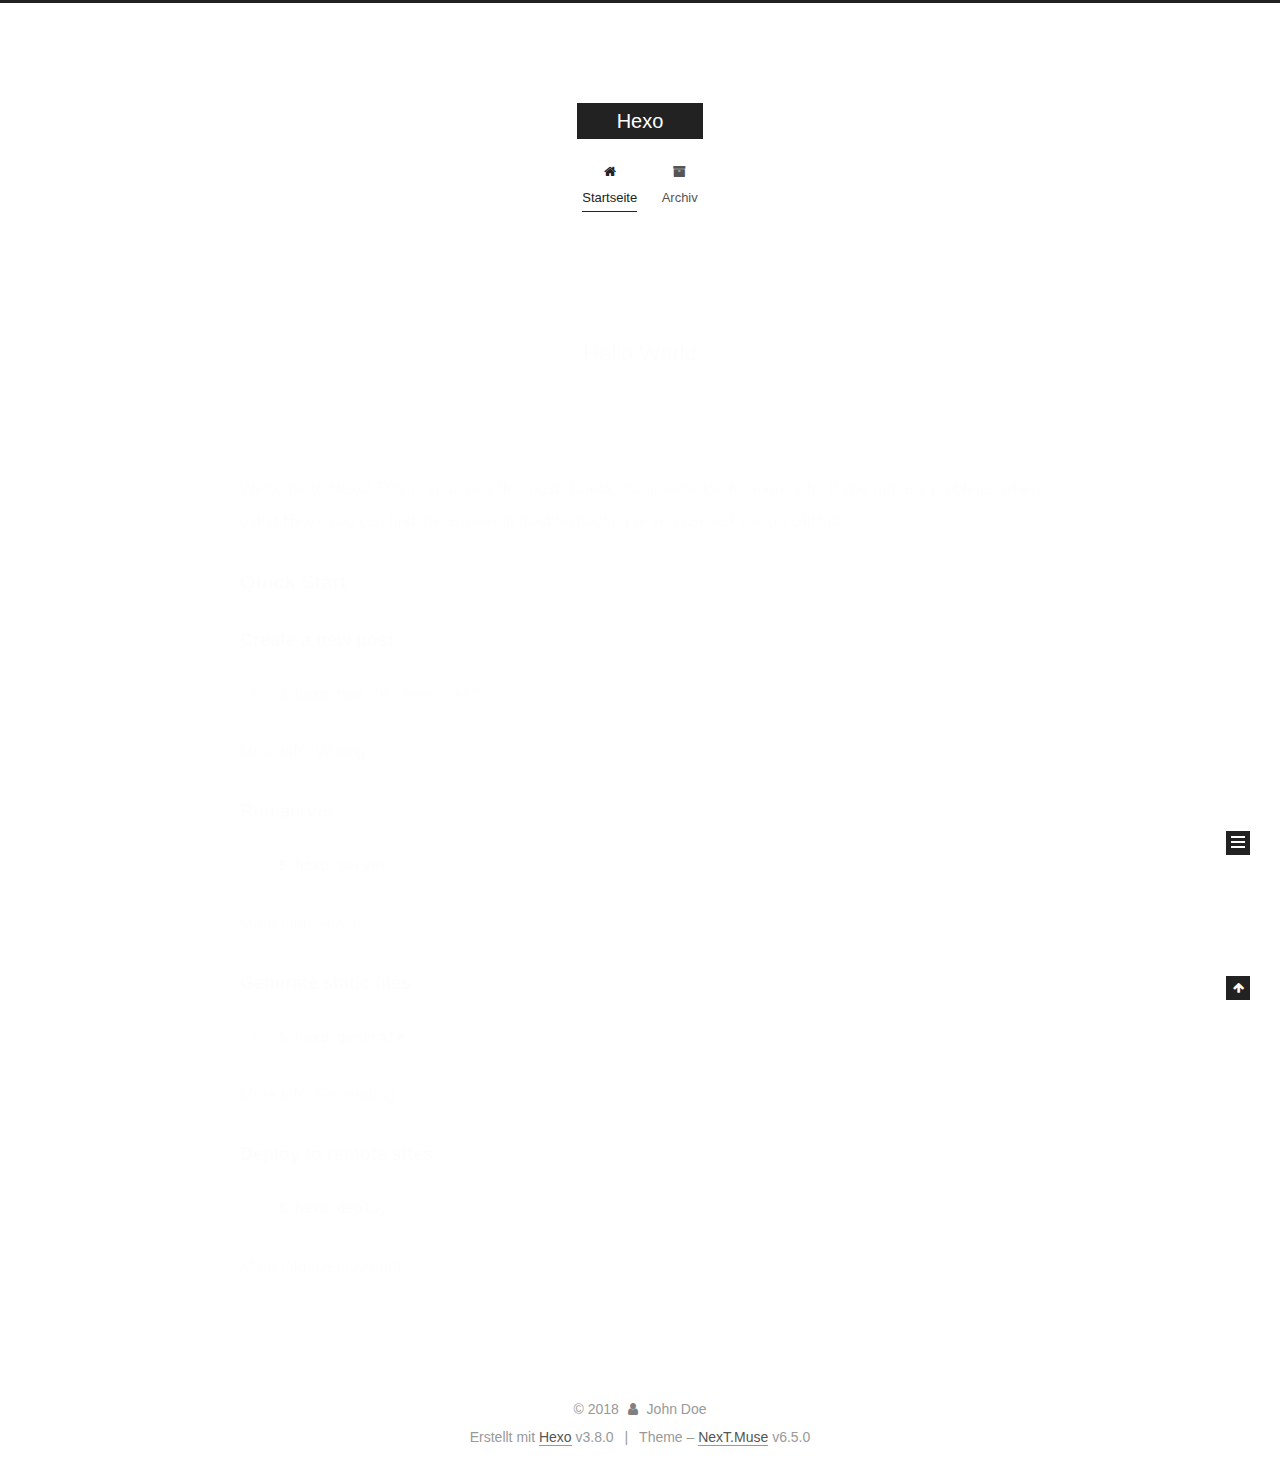
<file: index.html>
<!DOCTYPE html>












  


<html class="theme-next muse use-motion" lang="">
<head><meta name="generator" content="Hexo 3.8.0">
  <meta charset="UTF-8">
<meta http-equiv="X-UA-Compatible" content="IE=edge">
<meta name="viewport" content="width=device-width, initial-scale=1, maximum-scale=2">
<meta name="theme-color" content="#222">












<meta http-equiv="Cache-Control" content="no-transform">
<meta http-equiv="Cache-Control" content="no-siteapp">






















<link href="/lib/font-awesome/css/font-awesome.min.css?v=4.6.2" rel="stylesheet" type="text/css">

<link href="/css/main.css?v=6.5.0" rel="stylesheet" type="text/css">


  <link rel="apple-touch-icon" sizes="180x180" href="/images/apple-touch-icon-next.png?v=6.5.0">


  <link rel="icon" type="image/png" sizes="32x32" href="/images/favicon-32x32-next.png?v=6.5.0">


  <link rel="icon" type="image/png" sizes="16x16" href="/images/favicon-16x16-next.png?v=6.5.0">


  <link rel="mask-icon" href="/images/logo.svg?v=6.5.0" color="#222">









<script type="text/javascript" id="hexo.configurations">
  var NexT = window.NexT || {};
  var CONFIG = {
    root: '/',
    scheme: 'Muse',
    version: '6.5.0',
    sidebar: {"position":"left","display":"post","offset":12,"b2t":false,"scrollpercent":false,"onmobile":false},
    fancybox: false,
    fastclick: false,
    lazyload: false,
    tabs: true,
    motion: {"enable":true,"async":false,"transition":{"post_block":"fadeIn","post_header":"slideDownIn","post_body":"slideDownIn","coll_header":"slideLeftIn","sidebar":"slideUpIn"}},
    algolia: {
      applicationID: '',
      apiKey: '',
      indexName: '',
      hits: {"per_page":10},
      labels: {"input_placeholder":"Search for Posts","hits_empty":"We didn't find any results for the search: ${query}","hits_stats":"${hits} results found in ${time} ms"}
    }
  };
</script>


  




  <meta property="og:type" content="website">
<meta property="og:title" content="Hexo">
<meta property="og:url" content="http://yoursite.com/index.html">
<meta property="og:site_name" content="Hexo">
<meta property="og:locale" content="default">
<meta name="twitter:card" content="summary">
<meta name="twitter:title" content="Hexo">






  <link rel="canonical" href="http://yoursite.com/">



<script type="text/javascript" id="page.configurations">
  CONFIG.page = {
    sidebar: "",
  };
</script>

  <title>Hexo</title>
  











  <noscript>
  <style type="text/css">
    .use-motion .motion-element,
    .use-motion .brand,
    .use-motion .menu-item,
    .sidebar-inner,
    .use-motion .post-block,
    .use-motion .pagination,
    .use-motion .comments,
    .use-motion .post-header,
    .use-motion .post-body,
    .use-motion .collection-title { opacity: initial; }

    .use-motion .logo,
    .use-motion .site-title,
    .use-motion .site-subtitle {
      opacity: initial;
      top: initial;
    }

    .use-motion {
      .logo-line-before i { left: initial; }
      .logo-line-after i { right: initial; }
    }
  </style>
</noscript>

</head>

<body itemscope="" itemtype="http://schema.org/WebPage" lang="default">

  
  
    
  

  <div class="container sidebar-position-left 
  page-home">
    <div class="headband"></div>

    <header id="header" class="header" itemscope="" itemtype="http://schema.org/WPHeader">
      <div class="header-inner"><div class="site-brand-wrapper">
  <div class="site-meta ">
    

    <div class="custom-logo-site-title">
      <a href="/" class="brand" rel="start">
        <span class="logo-line-before"><i></i></span>
        <span class="site-title">Hexo</span>
        <span class="logo-line-after"><i></i></span>
      </a>
    </div>
    
  </div>

  <div class="site-nav-toggle">
    <button aria-label="Toggle navigation bar">
      <span class="btn-bar"></span>
      <span class="btn-bar"></span>
      <span class="btn-bar"></span>
    </button>
  </div>
</div>



<nav class="site-nav">
  
    <ul id="menu" class="menu">
      
        
        
        
          
          <li class="menu-item menu-item-home menu-item-active">

    
    
    
      
    

    

    <a href="/" rel="section"><i class="menu-item-icon fa fa-fw fa-home"></i> <br>Startseite</a>

  </li>
        
        
        
          
          <li class="menu-item menu-item-archives">

    
    
    
      
    

    

    <a href="/archives/" rel="section"><i class="menu-item-icon fa fa-fw fa-archive"></i> <br>Archiv</a>

  </li>

      
      
    </ul>
  

  
    

  

  
</nav>



  



</div>
    </header>

    


    <main id="main" class="main">
      <div class="main-inner">
        <div class="content-wrap">
          
          <div id="content" class="content">
            
  <section id="posts" class="posts-expand">
    
      

  

  
  
  

  

  <article class="post post-type-normal" itemscope="" itemtype="http://schema.org/Article">
  
  
  
  <div class="post-block">
    <link itemprop="mainEntityOfPage" href="http://yoursite.com/2018/11/24/hello-world/">

    <span hidden itemprop="author" itemscope="" itemtype="http://schema.org/Person">
      <meta itemprop="name" content="John Doe">
      <meta itemprop="description" content="">
      <meta itemprop="image" content="/images/avatar.gif">
    </span>

    <span hidden itemprop="publisher" itemscope="" itemtype="http://schema.org/Organization">
      <meta itemprop="name" content="Hexo">
    </span>

    
      <header class="post-header">

        
        
          <h1 class="post-title" itemprop="name headline">
                
                
                <a href="/2018/11/24/hello-world/" class="post-title-link" itemprop="http://yoursite.com/index.html">Hello World</a>
              
            
          </h1>
        

        <div class="post-meta">
          <span class="post-time">

            
            
            

            
              <span class="post-meta-item-icon">
                <i class="fa fa-calendar-o"></i>
              </span>
              
                <span class="post-meta-item-text">Veröffentlicht am</span>
              

              
                
              

              <time title="Post created: 2018-11-24 14:54:22" itemprop="dateCreated datePublished" datetime="2018-11-24T14:54:22+08:00">2018-11-24</time>
            

            
          </span>

          

          
            
          

          
          

          

          

          

        </div>
      </header>
    

    
    
    
    <div class="post-body" itemprop="articleBody">

      
      

      
        
          
            <p>Welcome to <a href="https://hexo.io/" target="_blank" rel="noopener">Hexo</a>! This is your very first post. Check <a href="https://hexo.io/docs/" target="_blank" rel="noopener">documentation</a> for more info. If you get any problems when using Hexo, you can find the answer in <a href="https://hexo.io/docs/troubleshooting.html" target="_blank" rel="noopener">troubleshooting</a> or you can ask me on <a href="https://github.com/hexojs/hexo/issues" target="_blank" rel="noopener">GitHub</a>.</p>
<h2 id="Quick-Start"><a href="#Quick-Start" class="headerlink" title="Quick Start"></a>Quick Start</h2><h3 id="Create-a-new-post"><a href="#Create-a-new-post" class="headerlink" title="Create a new post"></a>Create a new post</h3><figure class="highlight bash"><table><tr><td class="gutter"><pre><span class="line">1</span><br></pre></td><td class="code"><pre><span class="line">$ hexo new <span class="string">"My New Post"</span></span><br></pre></td></tr></table></figure>
<p>More info: <a href="https://hexo.io/docs/writing.html" target="_blank" rel="noopener">Writing</a></p>
<h3 id="Run-server"><a href="#Run-server" class="headerlink" title="Run server"></a>Run server</h3><figure class="highlight bash"><table><tr><td class="gutter"><pre><span class="line">1</span><br></pre></td><td class="code"><pre><span class="line">$ hexo server</span><br></pre></td></tr></table></figure>
<p>More info: <a href="https://hexo.io/docs/server.html" target="_blank" rel="noopener">Server</a></p>
<h3 id="Generate-static-files"><a href="#Generate-static-files" class="headerlink" title="Generate static files"></a>Generate static files</h3><figure class="highlight bash"><table><tr><td class="gutter"><pre><span class="line">1</span><br></pre></td><td class="code"><pre><span class="line">$ hexo generate</span><br></pre></td></tr></table></figure>
<p>More info: <a href="https://hexo.io/docs/generating.html" target="_blank" rel="noopener">Generating</a></p>
<h3 id="Deploy-to-remote-sites"><a href="#Deploy-to-remote-sites" class="headerlink" title="Deploy to remote sites"></a>Deploy to remote sites</h3><figure class="highlight bash"><table><tr><td class="gutter"><pre><span class="line">1</span><br></pre></td><td class="code"><pre><span class="line">$ hexo deploy</span><br></pre></td></tr></table></figure>
<p>More info: <a href="https://hexo.io/docs/deployment.html" target="_blank" rel="noopener">Deployment</a></p>

          
        
      
    </div>

    

    
    
    

    

    
       
    
    

    

    <footer class="post-footer">
      

      

      

      
      
        <div class="post-eof"></div>
      
    </footer>
  </div>
  
  
  
  </article>


    
  </section>

  


          </div>
          

        </div>
        
          
  
  <div class="sidebar-toggle">
    <div class="sidebar-toggle-line-wrap">
      <span class="sidebar-toggle-line sidebar-toggle-line-first"></span>
      <span class="sidebar-toggle-line sidebar-toggle-line-middle"></span>
      <span class="sidebar-toggle-line sidebar-toggle-line-last"></span>
    </div>
  </div>

  <aside id="sidebar" class="sidebar">
    
    <div class="sidebar-inner">

      

      

      <section class="site-overview-wrap sidebar-panel sidebar-panel-active">
        <div class="site-overview">
          <div class="site-author motion-element" itemprop="author" itemscope="" itemtype="http://schema.org/Person">
            
              <p class="site-author-name" itemprop="name">John Doe</p>
              <p class="site-description motion-element" itemprop="description"></p>
          </div>

          
            <nav class="site-state motion-element">
              
                <div class="site-state-item site-state-posts">
                
                  <a href="/archives/">
                
                    <span class="site-state-item-count">1</span>
                    <span class="site-state-item-name">Artikel</span>
                  </a>
                </div>
              

              

              
            </nav>
          

          

          

          

          
          

          
            
          
          

        </div>
      </section>

      

      

    </div>
  </aside>


        
      </div>
    </main>

    <footer id="footer" class="footer">
      <div class="footer-inner">
        <div class="copyright">&copy; <span itemprop="copyrightYear">2018</span>
  <span class="with-love" id="animate">
    <i class="fa fa-user"></i>
  </span>
  <span class="author" itemprop="copyrightHolder">John Doe</span>

  

  
</div>


  <div class="powered-by">Erstellt mit  <a href="https://hexo.io" class="theme-link" rel="noopener" target="_blank">Hexo</a> v3.8.0</div>



  <span class="post-meta-divider">|</span>



  <div class="theme-info">Theme – <a href="https://theme-next.org" class="theme-link" rel="noopener" target="_blank">NexT.Muse</a> v6.5.0</div>




        








        
      </div>
    </footer>

    
      <div class="back-to-top">
        <i class="fa fa-arrow-up"></i>
        
      </div>
    

    
	
    

    
  </div>

  

<script type="text/javascript">
  if (Object.prototype.toString.call(window.Promise) !== '[object Function]') {
    window.Promise = null;
  }
</script>


























  
  
    <script type="text/javascript" src="/lib/jquery/index.js?v=2.1.3"></script>
  

  
  
    <script type="text/javascript" src="/lib/velocity/velocity.min.js?v=1.2.1"></script>
  

  
  
    <script type="text/javascript" src="/lib/velocity/velocity.ui.min.js?v=1.2.1"></script>
  


  


  <script type="text/javascript" src="/js/src/utils.js?v=6.5.0"></script>

  <script type="text/javascript" src="/js/src/motion.js?v=6.5.0"></script>



  
  

  

  


  <script type="text/javascript" src="/js/src/bootstrap.js?v=6.5.0"></script>



  



  










  





  

  

  

  

  

  
  

  

  

  

  

  

  

</body>
</html>
</file>
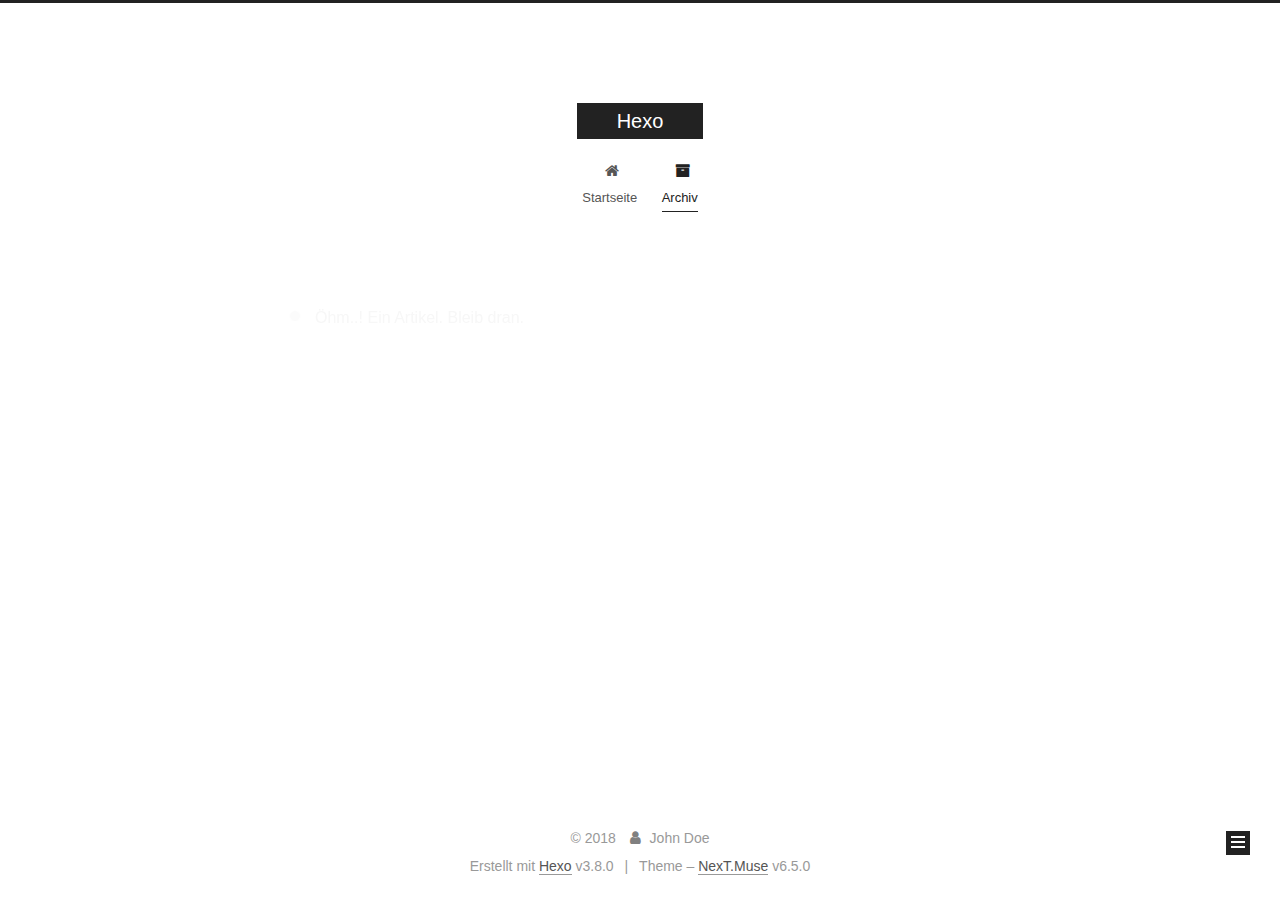
<file: archives/index.html>
<!DOCTYPE html>












  


<html class="theme-next muse use-motion" lang="">
<head><meta name="generator" content="Hexo 3.8.0">
  <meta charset="UTF-8">
<meta http-equiv="X-UA-Compatible" content="IE=edge">
<meta name="viewport" content="width=device-width, initial-scale=1, maximum-scale=2">
<meta name="theme-color" content="#222">












<meta http-equiv="Cache-Control" content="no-transform">
<meta http-equiv="Cache-Control" content="no-siteapp">






















<link href="/lib/font-awesome/css/font-awesome.min.css?v=4.6.2" rel="stylesheet" type="text/css">

<link href="/css/main.css?v=6.5.0" rel="stylesheet" type="text/css">


  <link rel="apple-touch-icon" sizes="180x180" href="/images/apple-touch-icon-next.png?v=6.5.0">


  <link rel="icon" type="image/png" sizes="32x32" href="/images/favicon-32x32-next.png?v=6.5.0">


  <link rel="icon" type="image/png" sizes="16x16" href="/images/favicon-16x16-next.png?v=6.5.0">


  <link rel="mask-icon" href="/images/logo.svg?v=6.5.0" color="#222">









<script type="text/javascript" id="hexo.configurations">
  var NexT = window.NexT || {};
  var CONFIG = {
    root: '/',
    scheme: 'Muse',
    version: '6.5.0',
    sidebar: {"position":"left","display":"post","offset":12,"b2t":false,"scrollpercent":false,"onmobile":false},
    fancybox: false,
    fastclick: false,
    lazyload: false,
    tabs: true,
    motion: {"enable":true,"async":false,"transition":{"post_block":"fadeIn","post_header":"slideDownIn","post_body":"slideDownIn","coll_header":"slideLeftIn","sidebar":"slideUpIn"}},
    algolia: {
      applicationID: '',
      apiKey: '',
      indexName: '',
      hits: {"per_page":10},
      labels: {"input_placeholder":"Search for Posts","hits_empty":"We didn't find any results for the search: ${query}","hits_stats":"${hits} results found in ${time} ms"}
    }
  };
</script>


  




  <meta property="og:type" content="website">
<meta property="og:title" content="Hexo">
<meta property="og:url" content="http://yoursite.com/archives/index.html">
<meta property="og:site_name" content="Hexo">
<meta property="og:locale" content="default">
<meta name="twitter:card" content="summary">
<meta name="twitter:title" content="Hexo">






  <link rel="canonical" href="http://yoursite.com/archives/">



<script type="text/javascript" id="page.configurations">
  CONFIG.page = {
    sidebar: "",
  };
</script>

  <title>Archiv | Hexo</title>
  











  <noscript>
  <style type="text/css">
    .use-motion .motion-element,
    .use-motion .brand,
    .use-motion .menu-item,
    .sidebar-inner,
    .use-motion .post-block,
    .use-motion .pagination,
    .use-motion .comments,
    .use-motion .post-header,
    .use-motion .post-body,
    .use-motion .collection-title { opacity: initial; }

    .use-motion .logo,
    .use-motion .site-title,
    .use-motion .site-subtitle {
      opacity: initial;
      top: initial;
    }

    .use-motion {
      .logo-line-before i { left: initial; }
      .logo-line-after i { right: initial; }
    }
  </style>
</noscript>

</head>

<body itemscope="" itemtype="http://schema.org/WebPage" lang="default">

  
  
    
  

  <div class="container sidebar-position-left page-archive">
    <div class="headband"></div>

    <header id="header" class="header" itemscope="" itemtype="http://schema.org/WPHeader">
      <div class="header-inner"><div class="site-brand-wrapper">
  <div class="site-meta ">
    

    <div class="custom-logo-site-title">
      <a href="/" class="brand" rel="start">
        <span class="logo-line-before"><i></i></span>
        <span class="site-title">Hexo</span>
        <span class="logo-line-after"><i></i></span>
      </a>
    </div>
    
  </div>

  <div class="site-nav-toggle">
    <button aria-label="Toggle navigation bar">
      <span class="btn-bar"></span>
      <span class="btn-bar"></span>
      <span class="btn-bar"></span>
    </button>
  </div>
</div>



<nav class="site-nav">
  
    <ul id="menu" class="menu">
      
        
        
        
          
          <li class="menu-item menu-item-home">

    
    
    
      
    

    

    <a href="/" rel="section"><i class="menu-item-icon fa fa-fw fa-home"></i> <br>Startseite</a>

  </li>
        
        
        
          
          <li class="menu-item menu-item-archives menu-item-active">

    
    
    
      
    

    

    <a href="/archives/" rel="section"><i class="menu-item-icon fa fa-fw fa-archive"></i> <br>Archiv</a>

  </li>

      
      
    </ul>
  

  
    

    
    
      
      
    
      
      
    
    

  


  

  
</nav>



  



</div>
    </header>

    


    <main id="main" class="main">
      <div class="main-inner">
        <div class="content-wrap">
          
          <div id="content" class="content">
            

  
  
  
  <div class="post-block archive">
    <div id="posts" class="posts-collapse">
      <span class="archive-move-on"></span>

      
      <span class="archive-page-counter">
        
        
        
          
        
        Öhm..! Ein Artikel. Bleib dran.
      </span>
      

      

        
        
        

        
          
          <div class="collection-title">
            <h1 class="archive-year" id="archive-year-2018">2018</h1>
          </div>
        
        

        

  <article class="post post-type-normal" itemscope="" itemtype="http://schema.org/Article">
    <header class="post-header">

      <h2 class="post-title">
        
            <a class="post-title-link" href="/2018/11/24/hello-world/" itemprop="url">
              
                <span itemprop="name">Hello World</span>
              
            </a>
        
      </h2>

      <div class="post-meta">
        <time class="post-time" itemprop="dateCreated" datetime="2018-11-24T14:54:22+08:00" content="2018-11-24">
          11-24
        </time>
      </div>

    </header>
  </article>



      

    </div>
  </div>
  
  
  

  



          </div>
          

        </div>
        
          
  
  <div class="sidebar-toggle">
    <div class="sidebar-toggle-line-wrap">
      <span class="sidebar-toggle-line sidebar-toggle-line-first"></span>
      <span class="sidebar-toggle-line sidebar-toggle-line-middle"></span>
      <span class="sidebar-toggle-line sidebar-toggle-line-last"></span>
    </div>
  </div>

  <aside id="sidebar" class="sidebar">
    
    <div class="sidebar-inner">

      

      

      <section class="site-overview-wrap sidebar-panel sidebar-panel-active">
        <div class="site-overview">
          <div class="site-author motion-element" itemprop="author" itemscope="" itemtype="http://schema.org/Person">
            
              <p class="site-author-name" itemprop="name">John Doe</p>
              <p class="site-description motion-element" itemprop="description"></p>
          </div>

          
            <nav class="site-state motion-element">
              
                <div class="site-state-item site-state-posts">
                
                  <a href="/archives/">
                
                    <span class="site-state-item-count">1</span>
                    <span class="site-state-item-name">Artikel</span>
                  </a>
                </div>
              

              

              
            </nav>
          

          

          

          

          
          

          
            
          
          

        </div>
      </section>

      

      

    </div>
  </aside>


        
      </div>
    </main>

    <footer id="footer" class="footer">
      <div class="footer-inner">
        <div class="copyright">&copy; <span itemprop="copyrightYear">2018</span>
  <span class="with-love" id="animate">
    <i class="fa fa-user"></i>
  </span>
  <span class="author" itemprop="copyrightHolder">John Doe</span>

  

  
</div>


  <div class="powered-by">Erstellt mit  <a href="https://hexo.io" class="theme-link" rel="noopener" target="_blank">Hexo</a> v3.8.0</div>



  <span class="post-meta-divider">|</span>



  <div class="theme-info">Theme – <a href="https://theme-next.org" class="theme-link" rel="noopener" target="_blank">NexT.Muse</a> v6.5.0</div>




        








        
      </div>
    </footer>

    
      <div class="back-to-top">
        <i class="fa fa-arrow-up"></i>
        
      </div>
    

    
	
    

    
  </div>

  

<script type="text/javascript">
  if (Object.prototype.toString.call(window.Promise) !== '[object Function]') {
    window.Promise = null;
  }
</script>


























  
  
    <script type="text/javascript" src="/lib/jquery/index.js?v=2.1.3"></script>
  

  
  
    <script type="text/javascript" src="/lib/velocity/velocity.min.js?v=1.2.1"></script>
  

  
  
    <script type="text/javascript" src="/lib/velocity/velocity.ui.min.js?v=1.2.1"></script>
  


  


  <script type="text/javascript" src="/js/src/utils.js?v=6.5.0"></script>

  <script type="text/javascript" src="/js/src/motion.js?v=6.5.0"></script>



  
  

  

  


  <script type="text/javascript" src="/js/src/bootstrap.js?v=6.5.0"></script>



  



  










  





  

  

  

  

  

  
  

  

  

  

  

  

  

</body>
</html>
</file>
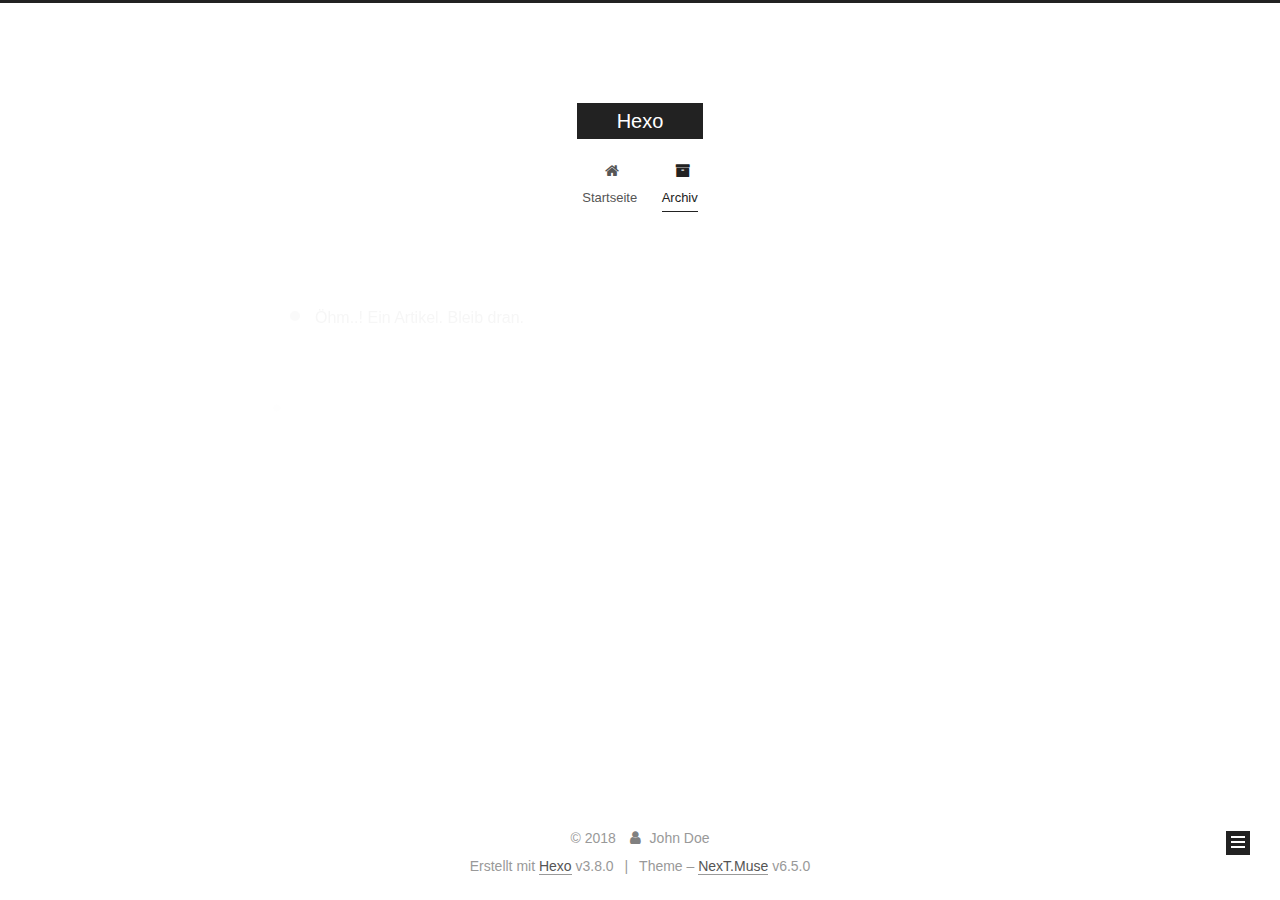
<file: archives/2018/index.html>
<!DOCTYPE html>












  


<html class="theme-next muse use-motion" lang="">
<head><meta name="generator" content="Hexo 3.8.0">
  <meta charset="UTF-8">
<meta http-equiv="X-UA-Compatible" content="IE=edge">
<meta name="viewport" content="width=device-width, initial-scale=1, maximum-scale=2">
<meta name="theme-color" content="#222">












<meta http-equiv="Cache-Control" content="no-transform">
<meta http-equiv="Cache-Control" content="no-siteapp">






















<link href="/lib/font-awesome/css/font-awesome.min.css?v=4.6.2" rel="stylesheet" type="text/css">

<link href="/css/main.css?v=6.5.0" rel="stylesheet" type="text/css">


  <link rel="apple-touch-icon" sizes="180x180" href="/images/apple-touch-icon-next.png?v=6.5.0">


  <link rel="icon" type="image/png" sizes="32x32" href="/images/favicon-32x32-next.png?v=6.5.0">


  <link rel="icon" type="image/png" sizes="16x16" href="/images/favicon-16x16-next.png?v=6.5.0">


  <link rel="mask-icon" href="/images/logo.svg?v=6.5.0" color="#222">









<script type="text/javascript" id="hexo.configurations">
  var NexT = window.NexT || {};
  var CONFIG = {
    root: '/',
    scheme: 'Muse',
    version: '6.5.0',
    sidebar: {"position":"left","display":"post","offset":12,"b2t":false,"scrollpercent":false,"onmobile":false},
    fancybox: false,
    fastclick: false,
    lazyload: false,
    tabs: true,
    motion: {"enable":true,"async":false,"transition":{"post_block":"fadeIn","post_header":"slideDownIn","post_body":"slideDownIn","coll_header":"slideLeftIn","sidebar":"slideUpIn"}},
    algolia: {
      applicationID: '',
      apiKey: '',
      indexName: '',
      hits: {"per_page":10},
      labels: {"input_placeholder":"Search for Posts","hits_empty":"We didn't find any results for the search: ${query}","hits_stats":"${hits} results found in ${time} ms"}
    }
  };
</script>


  




  <meta property="og:type" content="website">
<meta property="og:title" content="Hexo">
<meta property="og:url" content="http://yoursite.com/archives/2018/index.html">
<meta property="og:site_name" content="Hexo">
<meta property="og:locale" content="default">
<meta name="twitter:card" content="summary">
<meta name="twitter:title" content="Hexo">






  <link rel="canonical" href="http://yoursite.com/archives/2018/">



<script type="text/javascript" id="page.configurations">
  CONFIG.page = {
    sidebar: "",
  };
</script>

  <title>Archiv | Hexo</title>
  











  <noscript>
  <style type="text/css">
    .use-motion .motion-element,
    .use-motion .brand,
    .use-motion .menu-item,
    .sidebar-inner,
    .use-motion .post-block,
    .use-motion .pagination,
    .use-motion .comments,
    .use-motion .post-header,
    .use-motion .post-body,
    .use-motion .collection-title { opacity: initial; }

    .use-motion .logo,
    .use-motion .site-title,
    .use-motion .site-subtitle {
      opacity: initial;
      top: initial;
    }

    .use-motion {
      .logo-line-before i { left: initial; }
      .logo-line-after i { right: initial; }
    }
  </style>
</noscript>

</head>

<body itemscope="" itemtype="http://schema.org/WebPage" lang="default">

  
  
    
  

  <div class="container sidebar-position-left page-archive">
    <div class="headband"></div>

    <header id="header" class="header" itemscope="" itemtype="http://schema.org/WPHeader">
      <div class="header-inner"><div class="site-brand-wrapper">
  <div class="site-meta ">
    

    <div class="custom-logo-site-title">
      <a href="/" class="brand" rel="start">
        <span class="logo-line-before"><i></i></span>
        <span class="site-title">Hexo</span>
        <span class="logo-line-after"><i></i></span>
      </a>
    </div>
    
  </div>

  <div class="site-nav-toggle">
    <button aria-label="Toggle navigation bar">
      <span class="btn-bar"></span>
      <span class="btn-bar"></span>
      <span class="btn-bar"></span>
    </button>
  </div>
</div>



<nav class="site-nav">
  
    <ul id="menu" class="menu">
      
        
        
        
          
          <li class="menu-item menu-item-home">

    
    
    
      
    

    

    <a href="/" rel="section"><i class="menu-item-icon fa fa-fw fa-home"></i> <br>Startseite</a>

  </li>
        
        
        
          
          <li class="menu-item menu-item-archives menu-item-active">

    
    
    
      
    

    

    <a href="/archives/" rel="section"><i class="menu-item-icon fa fa-fw fa-archive"></i> <br>Archiv</a>

  </li>

      
      
    </ul>
  

  
    

    
    
      
      
    
      
      
    
    

  


  

  
</nav>



  



</div>
    </header>

    


    <main id="main" class="main">
      <div class="main-inner">
        <div class="content-wrap">
          
          <div id="content" class="content">
            

  
  
  
  <div class="post-block archive">
    <div id="posts" class="posts-collapse">
      <span class="archive-move-on"></span>

      
      <span class="archive-page-counter">
        
        
        
          
        
        Öhm..! Ein Artikel. Bleib dran.
      </span>
      

      

        
        
        

        
          
          <div class="collection-title">
            <h1 class="archive-year" id="archive-year-2018">2018</h1>
          </div>
        
        

        

  <article class="post post-type-normal" itemscope="" itemtype="http://schema.org/Article">
    <header class="post-header">

      <h2 class="post-title">
        
            <a class="post-title-link" href="/2018/11/24/hello-world/" itemprop="url">
              
                <span itemprop="name">Hello World</span>
              
            </a>
        
      </h2>

      <div class="post-meta">
        <time class="post-time" itemprop="dateCreated" datetime="2018-11-24T14:54:22+08:00" content="2018-11-24">
          11-24
        </time>
      </div>

    </header>
  </article>



      

    </div>
  </div>
  
  
  

  



          </div>
          

        </div>
        
          
  
  <div class="sidebar-toggle">
    <div class="sidebar-toggle-line-wrap">
      <span class="sidebar-toggle-line sidebar-toggle-line-first"></span>
      <span class="sidebar-toggle-line sidebar-toggle-line-middle"></span>
      <span class="sidebar-toggle-line sidebar-toggle-line-last"></span>
    </div>
  </div>

  <aside id="sidebar" class="sidebar">
    
    <div class="sidebar-inner">

      

      

      <section class="site-overview-wrap sidebar-panel sidebar-panel-active">
        <div class="site-overview">
          <div class="site-author motion-element" itemprop="author" itemscope="" itemtype="http://schema.org/Person">
            
              <p class="site-author-name" itemprop="name">John Doe</p>
              <p class="site-description motion-element" itemprop="description"></p>
          </div>

          
            <nav class="site-state motion-element">
              
                <div class="site-state-item site-state-posts">
                
                  <a href="/archives/">
                
                    <span class="site-state-item-count">1</span>
                    <span class="site-state-item-name">Artikel</span>
                  </a>
                </div>
              

              

              
            </nav>
          

          

          

          

          
          

          
            
          
          

        </div>
      </section>

      

      

    </div>
  </aside>


        
      </div>
    </main>

    <footer id="footer" class="footer">
      <div class="footer-inner">
        <div class="copyright">&copy; <span itemprop="copyrightYear">2018</span>
  <span class="with-love" id="animate">
    <i class="fa fa-user"></i>
  </span>
  <span class="author" itemprop="copyrightHolder">John Doe</span>

  

  
</div>


  <div class="powered-by">Erstellt mit  <a href="https://hexo.io" class="theme-link" rel="noopener" target="_blank">Hexo</a> v3.8.0</div>



  <span class="post-meta-divider">|</span>



  <div class="theme-info">Theme – <a href="https://theme-next.org" class="theme-link" rel="noopener" target="_blank">NexT.Muse</a> v6.5.0</div>




        








        
      </div>
    </footer>

    
      <div class="back-to-top">
        <i class="fa fa-arrow-up"></i>
        
      </div>
    

    
	
    

    
  </div>

  

<script type="text/javascript">
  if (Object.prototype.toString.call(window.Promise) !== '[object Function]') {
    window.Promise = null;
  }
</script>


























  
  
    <script type="text/javascript" src="/lib/jquery/index.js?v=2.1.3"></script>
  

  
  
    <script type="text/javascript" src="/lib/velocity/velocity.min.js?v=1.2.1"></script>
  

  
  
    <script type="text/javascript" src="/lib/velocity/velocity.ui.min.js?v=1.2.1"></script>
  


  


  <script type="text/javascript" src="/js/src/utils.js?v=6.5.0"></script>

  <script type="text/javascript" src="/js/src/motion.js?v=6.5.0"></script>



  
  

  

  


  <script type="text/javascript" src="/js/src/bootstrap.js?v=6.5.0"></script>



  



  










  





  

  

  

  

  

  
  

  

  

  

  

  

  

</body>
</html>
</file>
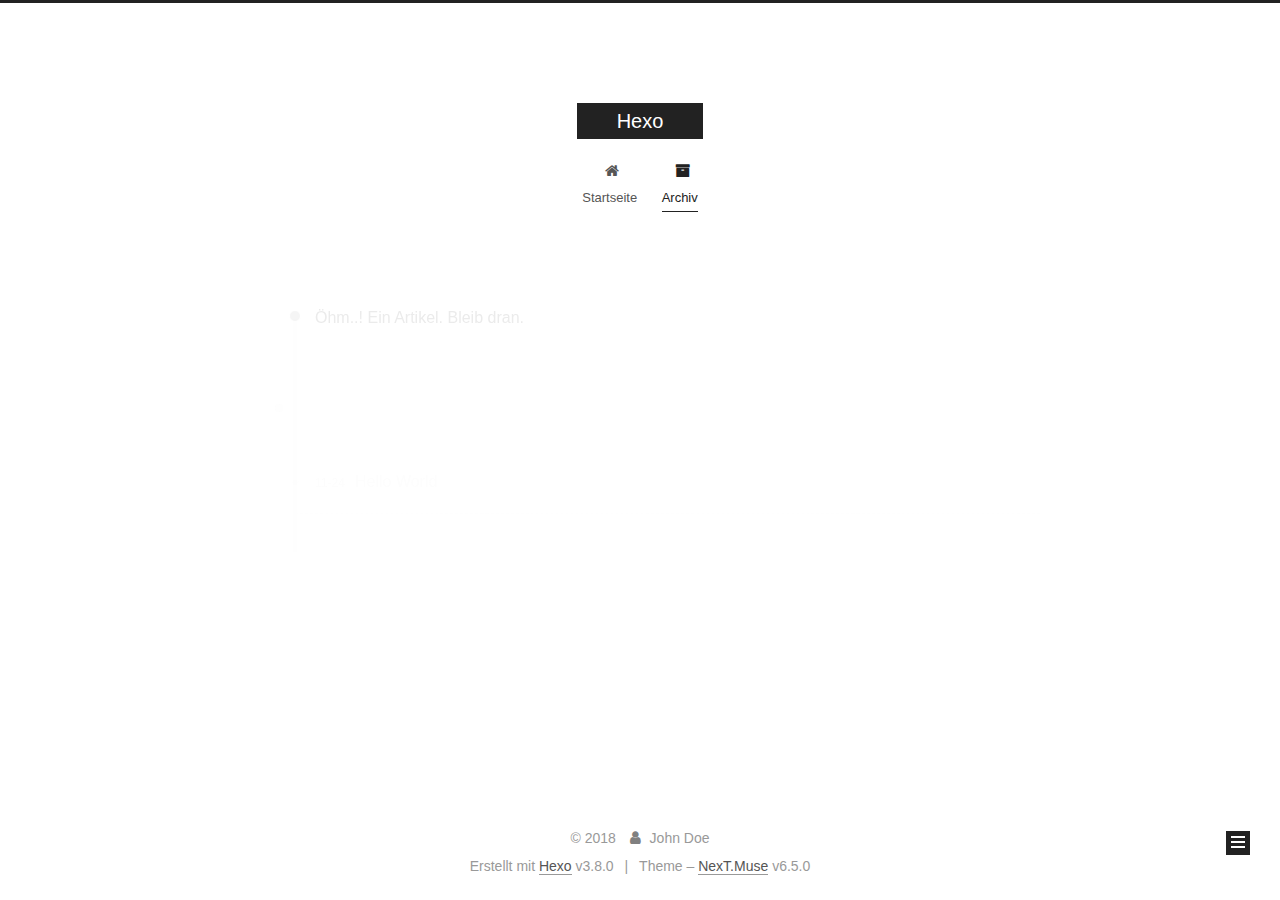
<file: archives/2018/11/index.html>
<!DOCTYPE html>












  


<html class="theme-next muse use-motion" lang="">
<head><meta name="generator" content="Hexo 3.8.0">
  <meta charset="UTF-8">
<meta http-equiv="X-UA-Compatible" content="IE=edge">
<meta name="viewport" content="width=device-width, initial-scale=1, maximum-scale=2">
<meta name="theme-color" content="#222">












<meta http-equiv="Cache-Control" content="no-transform">
<meta http-equiv="Cache-Control" content="no-siteapp">






















<link href="/lib/font-awesome/css/font-awesome.min.css?v=4.6.2" rel="stylesheet" type="text/css">

<link href="/css/main.css?v=6.5.0" rel="stylesheet" type="text/css">


  <link rel="apple-touch-icon" sizes="180x180" href="/images/apple-touch-icon-next.png?v=6.5.0">


  <link rel="icon" type="image/png" sizes="32x32" href="/images/favicon-32x32-next.png?v=6.5.0">


  <link rel="icon" type="image/png" sizes="16x16" href="/images/favicon-16x16-next.png?v=6.5.0">


  <link rel="mask-icon" href="/images/logo.svg?v=6.5.0" color="#222">









<script type="text/javascript" id="hexo.configurations">
  var NexT = window.NexT || {};
  var CONFIG = {
    root: '/',
    scheme: 'Muse',
    version: '6.5.0',
    sidebar: {"position":"left","display":"post","offset":12,"b2t":false,"scrollpercent":false,"onmobile":false},
    fancybox: false,
    fastclick: false,
    lazyload: false,
    tabs: true,
    motion: {"enable":true,"async":false,"transition":{"post_block":"fadeIn","post_header":"slideDownIn","post_body":"slideDownIn","coll_header":"slideLeftIn","sidebar":"slideUpIn"}},
    algolia: {
      applicationID: '',
      apiKey: '',
      indexName: '',
      hits: {"per_page":10},
      labels: {"input_placeholder":"Search for Posts","hits_empty":"We didn't find any results for the search: ${query}","hits_stats":"${hits} results found in ${time} ms"}
    }
  };
</script>


  




  <meta property="og:type" content="website">
<meta property="og:title" content="Hexo">
<meta property="og:url" content="http://yoursite.com/archives/2018/11/index.html">
<meta property="og:site_name" content="Hexo">
<meta property="og:locale" content="default">
<meta name="twitter:card" content="summary">
<meta name="twitter:title" content="Hexo">






  <link rel="canonical" href="http://yoursite.com/archives/2018/11/">



<script type="text/javascript" id="page.configurations">
  CONFIG.page = {
    sidebar: "",
  };
</script>

  <title>Archiv | Hexo</title>
  











  <noscript>
  <style type="text/css">
    .use-motion .motion-element,
    .use-motion .brand,
    .use-motion .menu-item,
    .sidebar-inner,
    .use-motion .post-block,
    .use-motion .pagination,
    .use-motion .comments,
    .use-motion .post-header,
    .use-motion .post-body,
    .use-motion .collection-title { opacity: initial; }

    .use-motion .logo,
    .use-motion .site-title,
    .use-motion .site-subtitle {
      opacity: initial;
      top: initial;
    }

    .use-motion {
      .logo-line-before i { left: initial; }
      .logo-line-after i { right: initial; }
    }
  </style>
</noscript>

</head>

<body itemscope="" itemtype="http://schema.org/WebPage" lang="default">

  
  
    
  

  <div class="container sidebar-position-left page-archive">
    <div class="headband"></div>

    <header id="header" class="header" itemscope="" itemtype="http://schema.org/WPHeader">
      <div class="header-inner"><div class="site-brand-wrapper">
  <div class="site-meta ">
    

    <div class="custom-logo-site-title">
      <a href="/" class="brand" rel="start">
        <span class="logo-line-before"><i></i></span>
        <span class="site-title">Hexo</span>
        <span class="logo-line-after"><i></i></span>
      </a>
    </div>
    
  </div>

  <div class="site-nav-toggle">
    <button aria-label="Toggle navigation bar">
      <span class="btn-bar"></span>
      <span class="btn-bar"></span>
      <span class="btn-bar"></span>
    </button>
  </div>
</div>



<nav class="site-nav">
  
    <ul id="menu" class="menu">
      
        
        
        
          
          <li class="menu-item menu-item-home">

    
    
    
      
    

    

    <a href="/" rel="section"><i class="menu-item-icon fa fa-fw fa-home"></i> <br>Startseite</a>

  </li>
        
        
        
          
          <li class="menu-item menu-item-archives menu-item-active">

    
    
    
      
    

    

    <a href="/archives/" rel="section"><i class="menu-item-icon fa fa-fw fa-archive"></i> <br>Archiv</a>

  </li>

      
      
    </ul>
  

  
    

    
    
      
      
    
      
      
    
    

  


  

  
</nav>



  



</div>
    </header>

    


    <main id="main" class="main">
      <div class="main-inner">
        <div class="content-wrap">
          
          <div id="content" class="content">
            

  
  
  
  <div class="post-block archive">
    <div id="posts" class="posts-collapse">
      <span class="archive-move-on"></span>

      
      <span class="archive-page-counter">
        
        
        
          
        
        Öhm..! Ein Artikel. Bleib dran.
      </span>
      

      

        
        
        

        
          
          <div class="collection-title">
            <h1 class="archive-year" id="archive-year-2018">2018</h1>
          </div>
        
        

        

  <article class="post post-type-normal" itemscope="" itemtype="http://schema.org/Article">
    <header class="post-header">

      <h2 class="post-title">
        
            <a class="post-title-link" href="/2018/11/24/hello-world/" itemprop="url">
              
                <span itemprop="name">Hello World</span>
              
            </a>
        
      </h2>

      <div class="post-meta">
        <time class="post-time" itemprop="dateCreated" datetime="2018-11-24T14:54:22+08:00" content="2018-11-24">
          11-24
        </time>
      </div>

    </header>
  </article>



      

    </div>
  </div>
  
  
  

  



          </div>
          

        </div>
        
          
  
  <div class="sidebar-toggle">
    <div class="sidebar-toggle-line-wrap">
      <span class="sidebar-toggle-line sidebar-toggle-line-first"></span>
      <span class="sidebar-toggle-line sidebar-toggle-line-middle"></span>
      <span class="sidebar-toggle-line sidebar-toggle-line-last"></span>
    </div>
  </div>

  <aside id="sidebar" class="sidebar">
    
    <div class="sidebar-inner">

      

      

      <section class="site-overview-wrap sidebar-panel sidebar-panel-active">
        <div class="site-overview">
          <div class="site-author motion-element" itemprop="author" itemscope="" itemtype="http://schema.org/Person">
            
              <p class="site-author-name" itemprop="name">John Doe</p>
              <p class="site-description motion-element" itemprop="description"></p>
          </div>

          
            <nav class="site-state motion-element">
              
                <div class="site-state-item site-state-posts">
                
                  <a href="/archives/">
                
                    <span class="site-state-item-count">1</span>
                    <span class="site-state-item-name">Artikel</span>
                  </a>
                </div>
              

              

              
            </nav>
          

          

          

          

          
          

          
            
          
          

        </div>
      </section>

      

      

    </div>
  </aside>


        
      </div>
    </main>

    <footer id="footer" class="footer">
      <div class="footer-inner">
        <div class="copyright">&copy; <span itemprop="copyrightYear">2018</span>
  <span class="with-love" id="animate">
    <i class="fa fa-user"></i>
  </span>
  <span class="author" itemprop="copyrightHolder">John Doe</span>

  

  
</div>


  <div class="powered-by">Erstellt mit  <a href="https://hexo.io" class="theme-link" rel="noopener" target="_blank">Hexo</a> v3.8.0</div>



  <span class="post-meta-divider">|</span>



  <div class="theme-info">Theme – <a href="https://theme-next.org" class="theme-link" rel="noopener" target="_blank">NexT.Muse</a> v6.5.0</div>




        








        
      </div>
    </footer>

    
      <div class="back-to-top">
        <i class="fa fa-arrow-up"></i>
        
      </div>
    

    
	
    

    
  </div>

  

<script type="text/javascript">
  if (Object.prototype.toString.call(window.Promise) !== '[object Function]') {
    window.Promise = null;
  }
</script>


























  
  
    <script type="text/javascript" src="/lib/jquery/index.js?v=2.1.3"></script>
  

  
  
    <script type="text/javascript" src="/lib/velocity/velocity.min.js?v=1.2.1"></script>
  

  
  
    <script type="text/javascript" src="/lib/velocity/velocity.ui.min.js?v=1.2.1"></script>
  


  


  <script type="text/javascript" src="/js/src/utils.js?v=6.5.0"></script>

  <script type="text/javascript" src="/js/src/motion.js?v=6.5.0"></script>



  
  

  

  


  <script type="text/javascript" src="/js/src/bootstrap.js?v=6.5.0"></script>



  



  










  





  

  

  

  

  

  
  

  

  

  

  

  

  

</body>
</html>
</file>
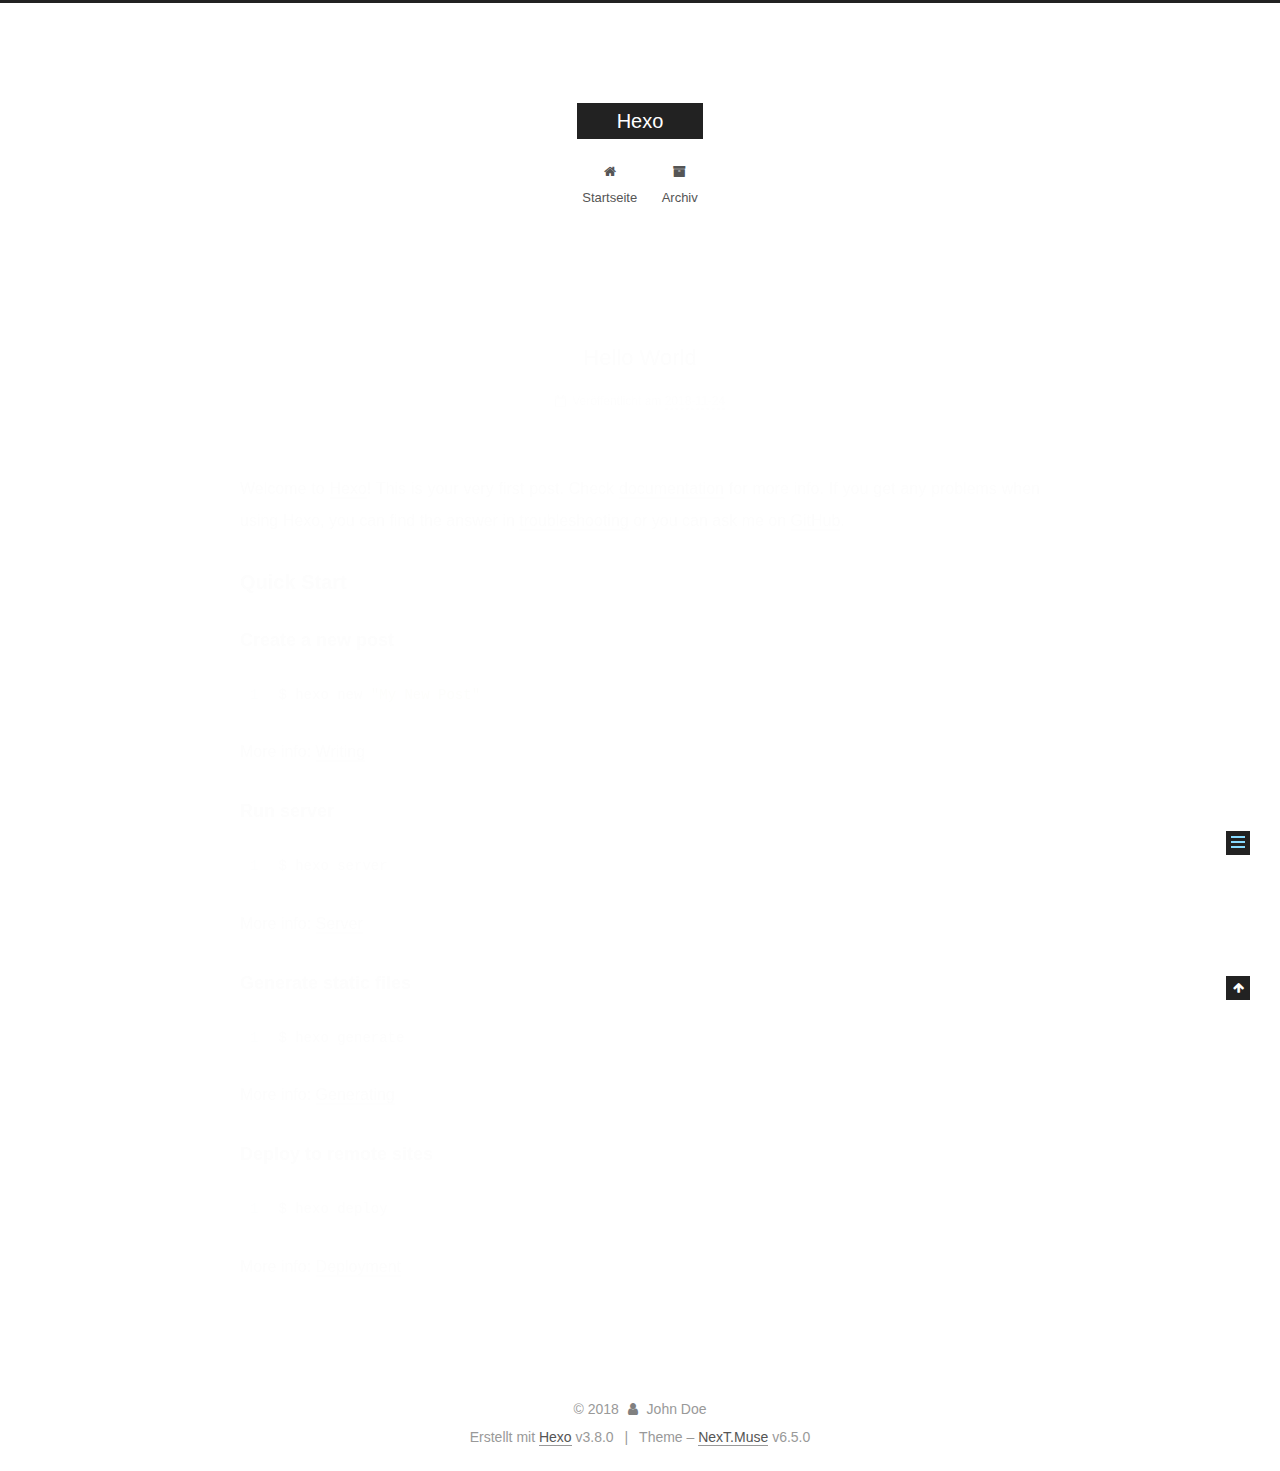
<file: 2018/11/24/hello-world/index.html>
<!DOCTYPE html>












  


<html class="theme-next muse use-motion" lang="">
<head><meta name="generator" content="Hexo 3.8.0">
  <meta charset="UTF-8">
<meta http-equiv="X-UA-Compatible" content="IE=edge">
<meta name="viewport" content="width=device-width, initial-scale=1, maximum-scale=2">
<meta name="theme-color" content="#222">












<meta http-equiv="Cache-Control" content="no-transform">
<meta http-equiv="Cache-Control" content="no-siteapp">






















<link href="/lib/font-awesome/css/font-awesome.min.css?v=4.6.2" rel="stylesheet" type="text/css">

<link href="/css/main.css?v=6.5.0" rel="stylesheet" type="text/css">


  <link rel="apple-touch-icon" sizes="180x180" href="/images/apple-touch-icon-next.png?v=6.5.0">


  <link rel="icon" type="image/png" sizes="32x32" href="/images/favicon-32x32-next.png?v=6.5.0">


  <link rel="icon" type="image/png" sizes="16x16" href="/images/favicon-16x16-next.png?v=6.5.0">


  <link rel="mask-icon" href="/images/logo.svg?v=6.5.0" color="#222">









<script type="text/javascript" id="hexo.configurations">
  var NexT = window.NexT || {};
  var CONFIG = {
    root: '/',
    scheme: 'Muse',
    version: '6.5.0',
    sidebar: {"position":"left","display":"post","offset":12,"b2t":false,"scrollpercent":false,"onmobile":false},
    fancybox: false,
    fastclick: false,
    lazyload: false,
    tabs: true,
    motion: {"enable":true,"async":false,"transition":{"post_block":"fadeIn","post_header":"slideDownIn","post_body":"slideDownIn","coll_header":"slideLeftIn","sidebar":"slideUpIn"}},
    algolia: {
      applicationID: '',
      apiKey: '',
      indexName: '',
      hits: {"per_page":10},
      labels: {"input_placeholder":"Search for Posts","hits_empty":"We didn't find any results for the search: ${query}","hits_stats":"${hits} results found in ${time} ms"}
    }
  };
</script>


  




  <meta name="description" content="Welcome to Hexo! This is your very first post. Check documentation for more info. If you get any problems when using Hexo, you can find the answer in troubleshooting or you can ask me on GitHub. Quick">
<meta property="og:type" content="article">
<meta property="og:title" content="Hello World">
<meta property="og:url" content="http://yoursite.com/2018/11/24/hello-world/index.html">
<meta property="og:site_name" content="Hexo">
<meta property="og:description" content="Welcome to Hexo! This is your very first post. Check documentation for more info. If you get any problems when using Hexo, you can find the answer in troubleshooting or you can ask me on GitHub. Quick">
<meta property="og:locale" content="default">
<meta property="og:updated_time" content="2018-11-24T06:54:22.878Z">
<meta name="twitter:card" content="summary">
<meta name="twitter:title" content="Hello World">
<meta name="twitter:description" content="Welcome to Hexo! This is your very first post. Check documentation for more info. If you get any problems when using Hexo, you can find the answer in troubleshooting or you can ask me on GitHub. Quick">






  <link rel="canonical" href="http://yoursite.com/2018/11/24/hello-world/">



<script type="text/javascript" id="page.configurations">
  CONFIG.page = {
    sidebar: "",
  };
</script>

  <title>Hello World | Hexo</title>
  











  <noscript>
  <style type="text/css">
    .use-motion .motion-element,
    .use-motion .brand,
    .use-motion .menu-item,
    .sidebar-inner,
    .use-motion .post-block,
    .use-motion .pagination,
    .use-motion .comments,
    .use-motion .post-header,
    .use-motion .post-body,
    .use-motion .collection-title { opacity: initial; }

    .use-motion .logo,
    .use-motion .site-title,
    .use-motion .site-subtitle {
      opacity: initial;
      top: initial;
    }

    .use-motion {
      .logo-line-before i { left: initial; }
      .logo-line-after i { right: initial; }
    }
  </style>
</noscript>

</head>

<body itemscope="" itemtype="http://schema.org/WebPage" lang="default">

  
  
    
  

  <div class="container sidebar-position-left page-post-detail">
    <div class="headband"></div>

    <header id="header" class="header" itemscope="" itemtype="http://schema.org/WPHeader">
      <div class="header-inner"><div class="site-brand-wrapper">
  <div class="site-meta ">
    

    <div class="custom-logo-site-title">
      <a href="/" class="brand" rel="start">
        <span class="logo-line-before"><i></i></span>
        <span class="site-title">Hexo</span>
        <span class="logo-line-after"><i></i></span>
      </a>
    </div>
    
  </div>

  <div class="site-nav-toggle">
    <button aria-label="Toggle navigation bar">
      <span class="btn-bar"></span>
      <span class="btn-bar"></span>
      <span class="btn-bar"></span>
    </button>
  </div>
</div>



<nav class="site-nav">
  
    <ul id="menu" class="menu">
      
        
        
        
          
          <li class="menu-item menu-item-home">

    
    
    
      
    

    

    <a href="/" rel="section"><i class="menu-item-icon fa fa-fw fa-home"></i> <br>Startseite</a>

  </li>
        
        
        
          
          <li class="menu-item menu-item-archives">

    
    
    
      
    

    

    <a href="/archives/" rel="section"><i class="menu-item-icon fa fa-fw fa-archive"></i> <br>Archiv</a>

  </li>

      
      
    </ul>
  

  
    

  

  
</nav>



  



</div>
    </header>

    


    <main id="main" class="main">
      <div class="main-inner">
        <div class="content-wrap">
          
          <div id="content" class="content">
            

  <div id="posts" class="posts-expand">
    

  

  
  
  

  

  <article class="post post-type-normal" itemscope="" itemtype="http://schema.org/Article">
  
  
  
  <div class="post-block">
    <link itemprop="mainEntityOfPage" href="http://yoursite.com/2018/11/24/hello-world/">

    <span hidden itemprop="author" itemscope="" itemtype="http://schema.org/Person">
      <meta itemprop="name" content="John Doe">
      <meta itemprop="description" content="">
      <meta itemprop="image" content="/images/avatar.gif">
    </span>

    <span hidden itemprop="publisher" itemscope="" itemtype="http://schema.org/Organization">
      <meta itemprop="name" content="Hexo">
    </span>

    
      <header class="post-header">

        
        
          <h1 class="post-title" itemprop="name headline">Hello World
              
            
          </h1>
        

        <div class="post-meta">
          <span class="post-time">

            
            
            

            
              <span class="post-meta-item-icon">
                <i class="fa fa-calendar-o"></i>
              </span>
              
                <span class="post-meta-item-text">Veröffentlicht am</span>
              

              
                
              

              <time title="Post created: 2018-11-24 14:54:22" itemprop="dateCreated datePublished" datetime="2018-11-24T14:54:22+08:00">2018-11-24</time>
            

            
          </span>

          

          
            
          

          
          

          

          

          

        </div>
      </header>
    

    
    
    
    <div class="post-body" itemprop="articleBody">

      
      

      
        <p>Welcome to <a href="https://hexo.io/" target="_blank" rel="noopener">Hexo</a>! This is your very first post. Check <a href="https://hexo.io/docs/" target="_blank" rel="noopener">documentation</a> for more info. If you get any problems when using Hexo, you can find the answer in <a href="https://hexo.io/docs/troubleshooting.html" target="_blank" rel="noopener">troubleshooting</a> or you can ask me on <a href="https://github.com/hexojs/hexo/issues" target="_blank" rel="noopener">GitHub</a>.</p>
<h2 id="Quick-Start"><a href="#Quick-Start" class="headerlink" title="Quick Start"></a>Quick Start</h2><h3 id="Create-a-new-post"><a href="#Create-a-new-post" class="headerlink" title="Create a new post"></a>Create a new post</h3><figure class="highlight bash"><table><tr><td class="gutter"><pre><span class="line">1</span><br></pre></td><td class="code"><pre><span class="line">$ hexo new <span class="string">"My New Post"</span></span><br></pre></td></tr></table></figure>
<p>More info: <a href="https://hexo.io/docs/writing.html" target="_blank" rel="noopener">Writing</a></p>
<h3 id="Run-server"><a href="#Run-server" class="headerlink" title="Run server"></a>Run server</h3><figure class="highlight bash"><table><tr><td class="gutter"><pre><span class="line">1</span><br></pre></td><td class="code"><pre><span class="line">$ hexo server</span><br></pre></td></tr></table></figure>
<p>More info: <a href="https://hexo.io/docs/server.html" target="_blank" rel="noopener">Server</a></p>
<h3 id="Generate-static-files"><a href="#Generate-static-files" class="headerlink" title="Generate static files"></a>Generate static files</h3><figure class="highlight bash"><table><tr><td class="gutter"><pre><span class="line">1</span><br></pre></td><td class="code"><pre><span class="line">$ hexo generate</span><br></pre></td></tr></table></figure>
<p>More info: <a href="https://hexo.io/docs/generating.html" target="_blank" rel="noopener">Generating</a></p>
<h3 id="Deploy-to-remote-sites"><a href="#Deploy-to-remote-sites" class="headerlink" title="Deploy to remote sites"></a>Deploy to remote sites</h3><figure class="highlight bash"><table><tr><td class="gutter"><pre><span class="line">1</span><br></pre></td><td class="code"><pre><span class="line">$ hexo deploy</span><br></pre></td></tr></table></figure>
<p>More info: <a href="https://hexo.io/docs/deployment.html" target="_blank" rel="noopener">Deployment</a></p>

      
    </div>

    

    
    
    

    

    
       
    
    

    

    <footer class="post-footer">
      

      
      
      

      

      
      
    </footer>
  </div>
  
  
  
  </article>


  </div>


          </div>
          

  



        </div>
        
          
  
  <div class="sidebar-toggle">
    <div class="sidebar-toggle-line-wrap">
      <span class="sidebar-toggle-line sidebar-toggle-line-first"></span>
      <span class="sidebar-toggle-line sidebar-toggle-line-middle"></span>
      <span class="sidebar-toggle-line sidebar-toggle-line-last"></span>
    </div>
  </div>

  <aside id="sidebar" class="sidebar">
    
    <div class="sidebar-inner">

      

      
        <ul class="sidebar-nav motion-element">
          <li class="sidebar-nav-toc sidebar-nav-active" data-target="post-toc-wrap">
            Inhaltsverzeichnis
          </li>
          <li class="sidebar-nav-overview" data-target="site-overview-wrap">
            Übersicht
          </li>
        </ul>
      

      <section class="site-overview-wrap sidebar-panel">
        <div class="site-overview">
          <div class="site-author motion-element" itemprop="author" itemscope="" itemtype="http://schema.org/Person">
            
              <p class="site-author-name" itemprop="name">John Doe</p>
              <p class="site-description motion-element" itemprop="description"></p>
          </div>

          
            <nav class="site-state motion-element">
              
                <div class="site-state-item site-state-posts">
                
                  <a href="/archives/">
                
                    <span class="site-state-item-count">1</span>
                    <span class="site-state-item-name">Artikel</span>
                  </a>
                </div>
              

              

              
            </nav>
          

          

          

          

          
          

          
            
          
          

        </div>
      </section>

      
      <!--noindex-->
        <section class="post-toc-wrap motion-element sidebar-panel sidebar-panel-active">
          <div class="post-toc">

            
              
            

            
              <div class="post-toc-content"><ol class="nav"><li class="nav-item nav-level-2"><a class="nav-link" href="#Quick-Start"><span class="nav-number">1.</span> <span class="nav-text">Quick Start</span></a><ol class="nav-child"><li class="nav-item nav-level-3"><a class="nav-link" href="#Create-a-new-post"><span class="nav-number">1.1.</span> <span class="nav-text">Create a new post</span></a></li><li class="nav-item nav-level-3"><a class="nav-link" href="#Run-server"><span class="nav-number">1.2.</span> <span class="nav-text">Run server</span></a></li><li class="nav-item nav-level-3"><a class="nav-link" href="#Generate-static-files"><span class="nav-number">1.3.</span> <span class="nav-text">Generate static files</span></a></li><li class="nav-item nav-level-3"><a class="nav-link" href="#Deploy-to-remote-sites"><span class="nav-number">1.4.</span> <span class="nav-text">Deploy to remote sites</span></a></li></ol></li></ol></div>
            

          </div>
        </section>
      <!--/noindex-->
      

      

    </div>
  </aside>


        
      </div>
    </main>

    <footer id="footer" class="footer">
      <div class="footer-inner">
        <div class="copyright">&copy; <span itemprop="copyrightYear">2018</span>
  <span class="with-love" id="animate">
    <i class="fa fa-user"></i>
  </span>
  <span class="author" itemprop="copyrightHolder">John Doe</span>

  

  
</div>


  <div class="powered-by">Erstellt mit  <a href="https://hexo.io" class="theme-link" rel="noopener" target="_blank">Hexo</a> v3.8.0</div>



  <span class="post-meta-divider">|</span>



  <div class="theme-info">Theme – <a href="https://theme-next.org" class="theme-link" rel="noopener" target="_blank">NexT.Muse</a> v6.5.0</div>




        








        
      </div>
    </footer>

    
      <div class="back-to-top">
        <i class="fa fa-arrow-up"></i>
        
      </div>
    

    
	
    

    
  </div>

  

<script type="text/javascript">
  if (Object.prototype.toString.call(window.Promise) !== '[object Function]') {
    window.Promise = null;
  }
</script>


























  
  
    <script type="text/javascript" src="/lib/jquery/index.js?v=2.1.3"></script>
  

  
  
    <script type="text/javascript" src="/lib/velocity/velocity.min.js?v=1.2.1"></script>
  

  
  
    <script type="text/javascript" src="/lib/velocity/velocity.ui.min.js?v=1.2.1"></script>
  


  


  <script type="text/javascript" src="/js/src/utils.js?v=6.5.0"></script>

  <script type="text/javascript" src="/js/src/motion.js?v=6.5.0"></script>



  
  

  
  <script type="text/javascript" src="/js/src/scrollspy.js?v=6.5.0"></script>
<script type="text/javascript" src="/js/src/post-details.js?v=6.5.0"></script>



  


  <script type="text/javascript" src="/js/src/bootstrap.js?v=6.5.0"></script>



  



  










  





  

  

  

  

  

  
  

  

  

  

  

  

  

</body>
</html>
</file>
<file: css/main.css>
/* normalize.css v3.0.2 | MIT License | git.io/normalize */
html {
  font-family: sans-serif; /* 1 */
  -ms-text-size-adjust: 100%; /* 2 */
  -webkit-text-size-adjust: 100%; /* 2 */
}
body {
  margin: 0;
}
article,
aside,
details,
figcaption,
figure,
footer,
header,
hgroup,
main,
menu,
nav,
section,
summary {
  display: block;
}
audio,
canvas,
progress,
video {
  display: inline-block; /* 1 */
  vertical-align: baseline; /* 2 */
}
audio:not([controls]) {
  display: none;
  height: 0;
}
[hidden],
template {
  display: none;
}
a {
  background-color: transparent;
}
a:active,
a:hover {
  outline: 0;
}
abbr[title] {
  border-bottom: 1px dotted;
}
b,
strong {
  font-weight: bold;
}
dfn {
  font-style: italic;
}
h1 {
  font-size: 2em;
  margin: 0.67em 0;
}
mark {
  background: #ff0;
  color: #000;
}
small {
  font-size: 80%;
}
sub,
sup {
  font-size: 75%;
  line-height: 0;
  position: relative;
  vertical-align: baseline;
}
sup {
  top: -0.5em;
}
sub {
  bottom: -0.25em;
}
img {
  border: 0;
}
svg:not(:root) {
  overflow: hidden;
}
figure {
  margin: 1em 40px;
}
hr {
  -moz-box-sizing: content-box;
  box-sizing: content-box;
  height: 0;
}
pre {
  overflow: auto;
}
code,
kbd,
pre,
samp {
  font-family: monospace, monospace;
  font-size: 1em;
}
button,
input,
optgroup,
select,
textarea {
  color: inherit; /* 1 */
  font: inherit; /* 2 */
  margin: 0; /* 3 */
}
button {
  overflow: visible;
}
button,
select {
  text-transform: none;
}
button,
html input[type="button"],
input[type="reset"],
input[type="submit"] {
  -webkit-appearance: button; /* 2 */
  cursor: pointer; /* 3 */
}
button[disabled],
html input[disabled] {
  cursor: default;
}
button::-moz-focus-inner,
input::-moz-focus-inner {
  border: 0;
  padding: 0;
}
input {
  line-height: normal;
}
input[type="checkbox"],
input[type="radio"] {
  box-sizing: border-box; /* 1 */
  padding: 0; /* 2 */
}
input[type="number"]::-webkit-inner-spin-button,
input[type="number"]::-webkit-outer-spin-button {
  height: auto;
}
input[type="search"] {
  -webkit-appearance: textfield; /* 1 */
  -moz-box-sizing: content-box;
  -webkit-box-sizing: content-box; /* 2 */
  box-sizing: content-box;
}
input[type="search"]::-webkit-search-cancel-button,
input[type="search"]::-webkit-search-decoration {
  -webkit-appearance: none;
}
fieldset {
  border: 1px solid #c0c0c0;
  margin: 0 2px;
  padding: 0.35em 0.625em 0.75em;
}
legend {
  border: 0; /* 1 */
  padding: 0; /* 2 */
}
textarea {
  overflow: auto;
}
optgroup {
  font-weight: bold;
}
table {
  border-collapse: collapse;
  border-spacing: 0;
}
td,
th {
  padding: 0;
}
::selection {
  background: #262a30;
  color: #fff;
}
body {
  position: relative;
  font-family: 'Lato', "PingFang SC", "Microsoft YaHei", sans-serif;
  font-size: 14px;
  line-height: 2;
  color: #555;
  background: #fff;
}
@media (max-width: 767px) {
  body {
    padding-right: 0 !important;
  }
}
@media (min-width: 768px) and (max-width: 991px) {
  body {
    padding-right: 0 !important;
  }
}
@media (min-width: 1200px) {
  body {
    font-size: 16px;
  }
}
h1,
h2,
h3,
h4,
h5,
h6 {
  margin: 0;
  padding: 0;
  font-weight: bold;
  line-height: 1.5;
  font-family: 'Lato', "PingFang SC", "Microsoft YaHei", sans-serif;
}
h1,
h2,
h3,
h4,
h5,
h6 {
  margin: 20px 0 15px;
}
h1 {
  font-size: 22px;
}
@media (max-width: 767px) {
  h1 {
    font-size: 18px;
  }
}
h2 {
  font-size: 20px;
}
@media (max-width: 767px) {
  h2 {
    font-size: 16px;
  }
}
h3 {
  font-size: 18px;
}
@media (max-width: 767px) {
  h3 {
    font-size: 14px;
  }
}
h4 {
  font-size: 16px;
}
@media (max-width: 767px) {
  h4 {
    font-size: 12px;
  }
}
h5 {
  font-size: 14px;
}
@media (max-width: 767px) {
  h5 {
    font-size: 10px;
  }
}
h6 {
  font-size: 12px;
}
@media (max-width: 767px) {
  h6 {
    font-size: 8px;
  }
}
p {
  margin: 0 0 20px 0;
}
a,
span.exturl {
  overflow-wrap: break-word;
  word-wrap: break-word;
  background-color: transparent;
  color: #555;
  text-decoration: none;
  outline: none;
  border-bottom: 1px solid #999;
  cursor: pointer;
}
a:hover,
span.exturl:hover {
  color: #222;
  border-bottom-color: #222;
}
blockquote {
  margin: 0;
  padding: 0;
}
img {
  display: block;
  margin: auto;
  max-width: 100%;
  height: auto;
}
hr {
  margin: 40px 0;
  height: 3px;
  border: none;
  background-color: #ddd;
  background-image: repeating-linear-gradient(-45deg, #fff, #fff 4px, transparent 4px, transparent 8px);
}
blockquote {
  padding: 0 15px;
  color: #666;
  border-left: 4px solid #ddd;
}
blockquote cite::before {
  content: "-";
  padding: 0 5px;
}
dt {
  font-weight: 700;
}
dd {
  margin: 0;
  padding: 0;
}
kbd {
  border: 1px solid #ccc;
  border-radius: 0.2em;
  box-shadow: 0.1em 0.1em 0.2em rgba(0,0,0,0.1);
  background-color: #f9f9f9;
  font-family: inherit;
  background-image: -webkit-linear-gradient(top, #eee, #fff, #eee);
  padding: 0.1em 0.3em;
  white-space: nowrap;
}
.text-left {
  text-align: left;
}
.text-center {
  text-align: center;
}
.text-right {
  text-align: right;
}
.text-justify {
  text-align: justify;
}
.text-nowrap {
  white-space: nowrap;
}
.text-lowercase {
  text-transform: lowercase;
}
.text-uppercase {
  text-transform: uppercase;
}
.text-capitalize {
  text-transform: capitalize;
}
.center-block {
  display: block;
  margin-left: auto;
  margin-right: auto;
}
.clearfix:before,
.clearfix:after {
  content: " ";
  display: table;
}
.clearfix:after {
  clear: both;
}
.pullquote {
  width: 45%;
}
.pullquote.left {
  float: left;
  margin-left: 5px;
  margin-right: 10px;
}
.pullquote.right {
  float: right;
  margin-left: 10px;
  margin-right: 5px;
}
.affix.affix.affix {
  position: fixed;
}
.translation {
  margin-top: -20px;
  font-size: 14px;
  color: #999;
}
.scrollbar-measure {
  width: 100px;
  height: 100px;
  overflow: scroll;
  position: absolute;
  top: -9999px;
}
.use-motion .motion-element {
  opacity: 0;
}
table {
  margin: 20px 0;
  width: 100%;
  border-collapse: collapse;
  border-spacing: 0;
  border: 1px solid #ddd;
  font-size: 14px;
  word-break: break-all;
}
table>tbody>tr:nth-of-type(odd) {
  background-color: #f9f9f9;
}
table>tbody>tr:hover {
  background-color: #f5f5f5;
}
caption,
th,
td {
  padding: 8px;
  text-align: left;
  vertical-align: middle;
  font-weight: normal;
}
th,
td {
  border-bottom: 3px solid #ddd;
  border-right: 1px solid #eee;
}
th {
  padding-bottom: 10px;
  font-weight: 700;
}
td {
  border-bottom-width: 1px;
}
html,
body {
  height: 100%;
}
.container {
  position: relative;
  min-height: 100%;
}
.header-inner {
  margin: 0 auto;
  padding: 100px 0 70px;
  width: 700px;
}
@media (min-width: 1200px) {
  .container .header-inner {
    width: 800px;
  }
}
@media (min-width: 1600px) {
  .container .header-inner {
    width: 900px;
  }
}
.main {
  padding-bottom: 150px;
}
.main-inner {
  margin: 0 auto;
  width: 700px;
}
@media (min-width: 1200px) {
  .container .main-inner {
    width: 800px;
  }
}
@media (min-width: 1600px) {
  .container .main-inner {
    width: 900px;
  }
}
.footer {
  position: absolute;
  left: 0;
  bottom: 0;
  width: 100%;
  min-height: 50px;
}
.footer-inner {
  box-sizing: border-box;
  margin: 20px auto;
  width: 700px;
}
@media (min-width: 1200px) {
  .container .footer-inner {
    width: 800px;
  }
}
@media (min-width: 1600px) {
  .container .footer-inner {
    width: 900px;
  }
}
pre,
.highlight {
  overflow: auto;
  margin: 20px 0;
  padding: 0;
  font-size: 14px;
  color: #4d4d4c;
  background: #f7f7f7;
  line-height: 1.6;
}
pre,
code {
  font-family: consolas, Menlo, "PingFang SC", "Microsoft YaHei", monospace;
}
code {
  overflow-wrap: break-word;
  word-wrap: break-word;
  padding: 2px 4px;
  color: #555;
  background: #eee;
  border-radius: 3px;
  font-size: 14px;
}
pre {
  padding: 10px;
}
pre code {
  padding: 0;
  color: #4d4d4c;
  background: none;
  text-shadow: none;
}
.highlight {
  border-radius: 1px;
}
.highlight pre {
  border: none;
  margin: 0;
  padding: 10px 0;
}
.highlight table {
  margin: 0;
  width: auto;
  border: none;
}
.highlight td {
  border: none;
  padding: 0;
}
.highlight figcaption {
  font-size: 1em;
  color: #4d4d4c;
  line-height: 1em;
  margin-bottom: 1em;
  margin: 0em;
  padding: 0.5em;
  background: #eee;
  border-bottom: 1px solid #e9e9e9;
}
.highlight figcaption:before,
.highlight figcaption:after {
  content: " ";
  display: table;
}
.highlight figcaption:after {
  clear: both;
}
.highlight figcaption a {
  float: right;
  color: #4d4d4c;
}
.highlight figcaption a:hover {
  border-bottom-color: #4d4d4c;
}
.highlight .gutter pre {
  padding-left: 10px;
  padding-right: 10px;
  color: #869194;
  text-align: right;
  background-color: #eff2f3;
}
.highlight .code pre {
  width: 100%;
  padding-left: 10px;
  padding-right: 10px;
  background-color: #f7f7f7;
}
.highlight .line {
  height: 20px;
}
.gutter {
  -webkit-user-select: none;
  -moz-user-select: none;
  -ms-user-select: none;
  user-select: none;
}
.gist table {
  width: auto;
}
.gist table td {
  border: none;
}
pre .deletion {
  background: #fdd;
}
pre .addition {
  background: #dfd;
}
pre .meta {
  color: #8959a8;
}
pre .comment {
  color: #8e908c;
}
pre .variable,
pre .attribute,
pre .tag,
pre .regexp,
pre .ruby .constant,
pre .xml .tag .title,
pre .xml .pi,
pre .xml .doctype,
pre .html .doctype,
pre .css .id,
pre .css .class,
pre .css .pseudo {
  color: #c82829;
}
pre .number,
pre .preprocessor,
pre .built_in,
pre .literal,
pre .params,
pre .constant,
pre .command {
  color: #f5871f;
}
pre .ruby .class .title,
pre .css .rules .attribute,
pre .string,
pre .value,
pre .inheritance,
pre .header,
pre .ruby .symbol,
pre .xml .cdata,
pre .special,
pre .number,
pre .formula {
  color: #718c00;
}
pre .title,
pre .css .hexcolor {
  color: #3e999f;
}
pre .function,
pre .python .decorator,
pre .python .title,
pre .ruby .function .title,
pre .ruby .title .keyword,
pre .perl .sub,
pre .javascript .title,
pre .coffeescript .title {
  color: #4271ae;
}
pre .keyword,
pre .javascript .function {
  color: #8959a8;
}
.posts-expand .post-body img.full-image {
  border: none;
}
.blockquote-center,
.page-home .post-type-quote blockquote,
.page-post-detail .post-type-quote blockquote {
  position: relative;
  margin: 40px 0;
  padding: 0;
  border-left: none;
  text-align: center;
}
.blockquote-center::before,
.page-home .post-type-quote blockquote::before,
.page-post-detail .post-type-quote blockquote::before,
.blockquote-center::after,
.page-home .post-type-quote blockquote::after,
.page-post-detail .post-type-quote blockquote::after {
  position: absolute;
  content: ' ';
  display: block;
  width: 100%;
  height: 24px;
  opacity: 0.2;
  background-repeat: no-repeat;
  background-position: 0 -6px;
  background-size: 22px 22px;
}
.blockquote-center::before,
.page-home .post-type-quote blockquote::before,
.page-post-detail .post-type-quote blockquote::before {
  top: -20px;
  background-image: url("../images/quote-l.svg");
  border-top: 1px solid #ccc;
}
.blockquote-center::after,
.page-home .post-type-quote blockquote::after,
.page-post-detail .post-type-quote blockquote::after {
  bottom: -20px;
  background-image: url("../images/quote-r.svg");
  border-bottom: 1px solid #ccc;
  background-position: 100% 8px;
}
.blockquote-center p,
.page-home .post-type-quote blockquote p,
.page-post-detail .post-type-quote blockquote p,
.blockquote-center div,
.page-home .post-type-quote blockquote div,
.page-post-detail .post-type-quote blockquote div {
  text-align: center;
}
.post .post-body .group-picture img {
  box-sizing: border-box;
  padding: 0 3px;
  border: none;
}
.post .group-picture-row {
  overflow: hidden;
  margin-top: 6px;
}
.post .group-picture-row:first-child {
  margin-top: 0;
}
.post .group-picture-column {
  float: left;
}
.page-post-detail .post-body .group-picture-column {
  float: none;
  margin-top: 10px;
  width: auto !important;
}
.page-post-detail .post-body .group-picture-column img {
  margin: 0 auto;
}
.page-archive .group-picture-container {
  overflow: hidden;
}
.page-archive .group-picture-row {
  float: left;
}
.page-archive .group-picture-row:first-child {
  margin-top: 6px;
}
.page-archive .group-picture-column {
  max-width: 150px;
  max-height: 150px;
}
.post-body .note {
  position: relative;
  padding: 15px;
  margin-bottom: 20px;
  border: 1px solid #eee;
  border-left-width: 5px;
  border-radius: 3px;
}
.post-body .note h2,
.post-body .note h3,
.post-body .note h4,
.post-body .note h5,
.post-body .note h6 {
  margin-top: 0;
  margin-bottom: 0;
  border-bottom: initial;
  padding-top: 0 !important;
}
.post-body .note p:first-child,
.post-body .note ul:first-child,
.post-body .note ol:first-child,
.post-body .note table:first-child,
.post-body .note pre:first-child,
.post-body .note blockquote:first-child {
  margin-top: 0;
}
.post-body .note p:last-child,
.post-body .note ul:last-child,
.post-body .note ol:last-child,
.post-body .note table:last-child,
.post-body .note pre:last-child,
.post-body .note blockquote:last-child {
  margin-bottom: 0;
}
.post-body .note.default {
  border-left-color: #777;
}
.post-body .note.default h2,
.post-body .note.default h3,
.post-body .note.default h4,
.post-body .note.default h5,
.post-body .note.default h6 {
  color: #777;
}
.post-body .note.primary {
  border-left-color: #6f42c1;
}
.post-body .note.primary h2,
.post-body .note.primary h3,
.post-body .note.primary h4,
.post-body .note.primary h5,
.post-body .note.primary h6 {
  color: #6f42c1;
}
.post-body .note.info {
  border-left-color: #428bca;
}
.post-body .note.info h2,
.post-body .note.info h3,
.post-body .note.info h4,
.post-body .note.info h5,
.post-body .note.info h6 {
  color: #428bca;
}
.post-body .note.success {
  border-left-color: #5cb85c;
}
.post-body .note.success h2,
.post-body .note.success h3,
.post-body .note.success h4,
.post-body .note.success h5,
.post-body .note.success h6 {
  color: #5cb85c;
}
.post-body .note.warning {
  border-left-color: #f0ad4e;
}
.post-body .note.warning h2,
.post-body .note.warning h3,
.post-body .note.warning h4,
.post-body .note.warning h5,
.post-body .note.warning h6 {
  color: #f0ad4e;
}
.post-body .note.danger {
  border-left-color: #d9534f;
}
.post-body .note.danger h2,
.post-body .note.danger h3,
.post-body .note.danger h4,
.post-body .note.danger h5,
.post-body .note.danger h6 {
  color: #d9534f;
}
.post-body .label {
  display: inline;
  padding: 0 2px;
  white-space: nowrap;
}
.post-body .label.default {
  background-color: #f0f0f0;
}
.post-body .label.primary {
  background-color: #efe6f7;
}
.post-body .label.info {
  background-color: #e5f2f8;
}
.post-body .label.success {
  background-color: #e7f4e9;
}
.post-body .label.warning {
  background-color: #fcf6e1;
}
.post-body .label.danger {
  background-color: #fae8eb;
}
.post-body .tabs {
  position: relative;
  display: block;
  margin-bottom: 20px;
  padding-top: 10px;
}
.post-body .tabs ul.nav-tabs {
  margin: 0;
  padding: 0;
  display: flex;
  margin-bottom: -1px;
}
@media (max-width: 413px) {
  .post-body .tabs ul.nav-tabs {
    display: block;
    margin-bottom: 5px;
  }
}
.post-body .tabs ul.nav-tabs li.tab {
  list-style-type: none !important;
  margin: 0 0.25em 0 0;
  border-top: 3px solid transparent;
  border-left: 1px solid transparent;
  border-right: 1px solid transparent;
}
@media (max-width: 413px) {
  .post-body .tabs ul.nav-tabs li.tab {
    margin: initial;
    border-top: 1px solid transparent;
    border-left: 3px solid transparent;
    border-right: 1px solid transparent;
    border-bottom: 1px solid transparent;
  }
}
.post-body .tabs ul.nav-tabs li.tab a {
  outline: 0;
  border-bottom: initial;
  display: block;
  line-height: 1.8em;
  padding: 0.25em 0.75em;
  transition-duration: 0.2s;
  transition-timing-function: ease-out;
  transition-delay: 0s;
}
.post-body .tabs ul.nav-tabs li.tab a i {
  width: 1.285714285714286em;
}
.post-body .tabs ul.nav-tabs li.tab.active {
  border-top: 3px solid #fc6423;
  border-left: 1px solid #ddd;
  border-right: 1px solid #ddd;
  background-color: #fff;
}
@media (max-width: 413px) {
  .post-body .tabs ul.nav-tabs li.tab.active {
    border-top: 1px solid #ddd;
    border-left: 3px solid #fc6423;
    border-right: 1px solid #ddd;
    border-bottom: 1px solid #ddd;
  }
}
.post-body .tabs ul.nav-tabs li.tab.active a {
  cursor: default;
  color: #555;
}
.post-body .tabs .tab-content {
  background-color: #fff;
}
.post-body .tabs .tab-content .tab-pane {
  border: 1px solid #ddd;
  padding: 20px 20px 0 20px;
}
.post-body .tabs .tab-content .tab-pane:not(.active) {
  display: none !important;
}
.post-body .tabs .tab-content .tab-pane.active {
  display: block !important;
}
.btn {
  display: inline-block;
  padding: 0 20px;
  font-size: 14px;
  color: #fff;
  background: #222;
  border: 2px solid #222;
  text-decoration: none;
  border-radius: 0;
  transition-property: background-color;
  transition-duration: 0.2s;
  transition-timing-function: ease-in-out;
  transition-delay: 0s;
  line-height: 2;
}
.btn:hover {
  border-color: #222;
  color: #222;
  background: #fff;
}
.btn +.btn {
  margin: 0 0 8px 8px;
}
.btn .fa-fw {
  width: 1.285714285714286em;
  text-align: left;
}
.btn-bar {
  display: block;
  width: 22px;
  height: 2px;
  background: #555;
  border-radius: 1px;
}
.btn-bar+.btn-bar {
  margin-top: 4px;
}
.pagination {
  margin: 120px 0 40px;
  text-align: center;
  border-top: 1px solid #eee;
}
.page-number-basic,
.pagination .prev,
.pagination .next,
.pagination .page-number,
.pagination .space {
  display: inline-block;
  position: relative;
  top: -1px;
  margin: 0 10px;
  padding: 0 11px;
}
@media (max-width: 767px) {
  .page-number-basic,
  .pagination .prev,
  .pagination .next,
  .pagination .page-number,
  .pagination .space {
    margin: 0 5px;
  }
}
.pagination .prev,
.pagination .next,
.pagination .page-number {
  border-bottom: 0;
  border-top: 1px solid #eee;
  transition-property: border-color;
  transition-duration: 0.2s;
  transition-timing-function: ease-in-out;
  transition-delay: 0s;
}
.pagination .prev:hover,
.pagination .next:hover,
.pagination .page-number:hover {
  border-top-color: #222;
}
.pagination .space {
  padding: 0;
  margin: 0;
}
.pagination .prev {
  margin-left: 0;
}
.pagination .next {
  margin-right: 0;
}
.pagination .page-number.current {
  color: #fff;
  background: #ccc;
  border-top-color: #ccc;
}
@media (max-width: 767px) {
  .pagination {
    border-top: none;
  }
  .pagination .prev,
  .pagination .next,
  .pagination .page-number {
    margin-bottom: 10px;
    border-top: 0;
    border-bottom: 1px solid #eee;
    padding: 0 10px;
  }
  .pagination .prev:hover,
  .pagination .next:hover,
  .pagination .page-number:hover {
    border-bottom-color: #222;
  }
}
.comments {
  margin: 60px 20px 0;
}
.tag-cloud {
  text-align: center;
}
.tag-cloud a {
  display: inline-block;
  margin: 10px;
}
.back-to-top {
  box-sizing: border-box;
  position: fixed;
  bottom: -100px;
  right: 30px;
  z-index: 1050;
  padding: 0 6px;
  width: 24px;
  background: #222;
  font-size: 12px;
  opacity: 1;
  color: #fff;
  cursor: pointer;
  text-align: center;
  -webkit-transform: translateZ(0);
  transition-property: bottom;
  transition-duration: 0.2s;
  transition-timing-function: ease-in-out;
  transition-delay: 0s;
}
@media (min-width: 768px) and (max-width: 991px) {
  .back-to-top {
    display: none !important;
  }
}
@media (max-width: 767px) {
  .back-to-top {
    display: none !important;
  }
}
.back-to-top.back-to-top-on {
  bottom: 19px;
}
.header {
  background: transparent;
}
.header-inner {
  position: relative;
}
.headband {
  height: 3px;
  background: #222;
}
.site-meta {
  margin: 0;
  text-align: center;
}
@media (max-width: 767px) {
  .site-meta {
    text-align: center;
  }
}
.brand {
  position: relative;
  display: inline-block;
  padding: 0 40px;
  color: #fff;
  background: #222;
  border-bottom: none;
}
.brand:hover {
  color: #fff;
}
.logo {
  display: inline-block;
  margin-right: 5px;
  line-height: 36px;
  vertical-align: top;
}
.site-title {
  display: inline-block;
  vertical-align: top;
  line-height: 36px;
  font-size: 20px;
  font-weight: normal;
  font-family: 'Lato', "PingFang SC", "Microsoft YaHei", sans-serif;
}
.site-subtitle {
  margin-top: 10px;
  font-size: 13px;
  color: #999;
}
.use-motion .brand {
  opacity: 0;
}
.use-motion .logo,
.use-motion .site-title,
.use-motion .site-subtitle {
  opacity: 0;
  position: relative;
  top: -10px;
}
.site-nav-toggle {
  display: none;
  position: absolute;
  top: 10px;
  left: 10px;
}
@media (max-width: 767px) {
  .site-nav-toggle {
    display: block;
  }
}
.site-nav-toggle button {
  margin-top: 2px;
  padding: 9px 10px;
  background: transparent;
  border: none;
}
@media (max-width: 767px) {
  .site-nav {
    display: none;
    margin: 0 -10px;
    padding: 0 10px;
    clear: both;
    border-top: 1px solid #ddd;
  }
}
@media (min-width: 768px) and (max-width: 991px) {
  .site-nav {
    display: block !important;
  }
}
@media (min-width: 992px) {
  .site-nav {
    display: block !important;
  }
}
.menu {
  margin-top: 20px;
  padding-left: 0;
  text-align: center;
}
.menu .menu-item {
  display: inline-block;
  margin: 0 10px;
  list-style: none;
}
@media screen and (max-width: 767px) {
  .menu .menu-item {
    margin-top: 10px;
  }
}
.menu .menu-item a,
.menu .menu-item span.exturl {
  display: block;
  font-size: 13px;
  line-height: inherit;
  border-bottom: 1px solid transparent;
  transition-property: border-color;
  transition-duration: 0.2s;
  transition-timing-function: ease-in-out;
  transition-delay: 0s;
}
.menu .menu-item a:hover,
.menu .menu-item span.exturl:hover {
  border-bottom-color: #222;
}
.menu .menu-item .fa {
  margin-right: 5px;
}
.use-motion .menu-item {
  opacity: 0;
}
.post-body {
  overflow-wrap: break-word;
  word-wrap: break-word;
  font-family: 'Lato', "PingFang SC", "Microsoft YaHei", sans-serif;
}
.post-body .exturl .fa {
  font-size: 14px;
  margin-left: 4px;
}
.post-body .fancybox img {
  display: block !important;
  margin: 0 auto;
  cursor: pointer;
  cursor: zoom-in;
  cursor: -webkit-zoom-in;
}
.post-body .image-caption,
.post-body .figure .caption {
  margin: -20px auto 15px;
  text-align: center;
  font-size: 14px;
  color: #999;
  font-weight: bold;
  line-height: 1;
}
.post-sticky-flag {
  display: inline-block;
  font-size: 16px;
  -ms-transform: rotate(30deg);
  -webkit-transform: rotate(30deg);
  -moz-transform: rotate(30deg);
  -ms-transform: rotate(30deg);
  -o-transform: rotate(30deg);
  transform: rotate(30deg);
}
.use-motion .post-block,
.use-motion .pagination,
.use-motion .comments {
  opacity: 0;
}
.use-motion .post-header {
  opacity: 0;
}
.use-motion .post-body {
  opacity: 0;
}
.use-motion .collection-title {
  opacity: 0;
}
.posts-expand {
  padding-top: 40px;
}
@media (max-width: 767px) {
  .posts-expand {
    margin: 0 20px;
  }
  .post-body pre .gutter pre {
    padding-right: 10px;
  }
  .post-body .highlight {
    margin-left: 0px;
    margin-right: 0px;
    padding: 0;
  }
  .post-body .highlight .gutter pre {
    padding-right: 10px;
  }
}
@media (min-width: 992px) {
  .posts-expand .post-body {
    text-align: justify;
  }
}
.posts-expand .post-body h2,
.posts-expand .post-body h3,
.posts-expand .post-body h4,
.posts-expand .post-body h5,
.posts-expand .post-body h6 {
  padding-top: 10px;
}
.posts-expand .post-body h2 .header-anchor,
.posts-expand .post-body h3 .header-anchor,
.posts-expand .post-body h4 .header-anchor,
.posts-expand .post-body h5 .header-anchor,
.posts-expand .post-body h6 .header-anchor {
  float: right;
  margin-left: 10px;
  color: #ccc;
  border-bottom-style: none;
  visibility: hidden;
}
.posts-expand .post-body h2 .header-anchor:hover,
.posts-expand .post-body h3 .header-anchor:hover,
.posts-expand .post-body h4 .header-anchor:hover,
.posts-expand .post-body h5 .header-anchor:hover,
.posts-expand .post-body h6 .header-anchor:hover {
  color: inherit;
}
.posts-expand .post-body h2:hover .header-anchor,
.posts-expand .post-body h3:hover .header-anchor,
.posts-expand .post-body h4:hover .header-anchor,
.posts-expand .post-body h5:hover .header-anchor,
.posts-expand .post-body h6:hover .header-anchor {
  visibility: visible;
}
.posts-expand .post-body ul li {
  list-style: circle;
}
.posts-expand .post-body img {
  box-sizing: border-box;
  margin: auto;
  padding: 3px;
  border: 1px solid #ddd;
}
.posts-expand .post-body .fancybox img {
  margin: 0 auto 25px;
}
.posts-expand .post-body img {
  margin: 0 auto 25px;
}
@media (max-width: 767px) {
  .posts-collapse {
    margin: 0 20px;
  }
  .posts-collapse .post-title,
  .posts-collapse .post-meta {
    display: block;
    width: auto;
    text-align: left;
  }
}
.posts-collapse {
  position: relative;
  z-index: 1010;
  margin-left: 55px;
}
.posts-collapse::after {
  content: " ";
  position: absolute;
  top: 20px;
  left: 0;
  margin-left: -2px;
  width: 4px;
  height: 100%;
  background: #f5f5f5;
  z-index: -1;
}
@media (max-width: 767px) {
  .posts-collapse {
    margin: 0 20px;
  }
}
.posts-collapse .collection-title {
  position: relative;
  margin: 60px 0;
}
.posts-collapse .collection-title h1,
.posts-collapse .collection-title h2 {
  margin-left: 20px;
}
.posts-collapse .collection-title small {
  color: #bbb;
  margin-left: 5px;
}
.posts-collapse .collection-title::before {
  content: " ";
  position: absolute;
  left: 0;
  top: 50%;
  margin-left: -4px;
  margin-top: -4px;
  width: 8px;
  height: 8px;
  background: #bbb;
  border-radius: 50%;
}
.posts-collapse .post {
  margin: 30px 0;
}
.posts-collapse .post-header {
  position: relative;
  transition-duration: 0.2s;
  transition-timing-function: ease-in-out;
  transition-delay: 0s;
  transition-property: border;
  border-bottom: 1px dashed #ccc;
}
.posts-collapse .post-header::before {
  content: " ";
  position: absolute;
  left: 0;
  top: 12px;
  width: 6px;
  height: 6px;
  margin-left: -4px;
  background: #bbb;
  border-radius: 50%;
  border: 1px solid #fff;
  transition-duration: 0.2s;
  transition-timing-function: ease-in-out;
  transition-delay: 0s;
  transition-property: background;
}
.posts-collapse .post-header:hover {
  border-bottom-color: #666;
}
.posts-collapse .post-header:hover::before {
  background: #222;
}
.posts-collapse .post-meta {
  position: absolute;
  font-size: 12px;
  left: 20px;
  top: 5px;
}
.posts-collapse .post-comments-count {
  display: none;
}
.posts-collapse .post-title {
  margin-left: 60px;
  font-size: 16px;
  font-weight: normal;
  line-height: inherit;
}
.posts-collapse .post-title::after {
  margin-left: 3px;
  opacity: 0.6;
}
.posts-collapse .post-title a,
.posts-collapse .post-title span.exturl {
  color: #666;
  border-bottom: none;
}
.page-home .post-type-quote .post-header,
.page-post-detail .post-type-quote .post-header,
.page-home .post-type-quote .post-tags,
.page-post-detail .post-type-quote .post-tags {
  display: none;
}
.posts-expand .post-title {
  overflow-wrap: break-word;
  word-wrap: break-word;
  text-align: center;
  font-weight: 400;
}
.posts-expand .post-title-link {
  display: inline-block;
  position: relative;
  color: #555;
  border-bottom: none;
  line-height: 1.2;
  vertical-align: top;
}
.posts-expand .post-title-link::before {
  content: "";
  position: absolute;
  width: 100%;
  height: 2px;
  bottom: 0;
  left: 0;
  background-color: #000;
  visibility: hidden;
  -webkit-transform: scaleX(0);
  -moz-transform: scaleX(0);
  -ms-transform: scaleX(0);
  -o-transform: scaleX(0);
  transform: scaleX(0);
  transition-duration: 0.2s;
  transition-timing-function: ease-in-out;
  transition-delay: 0s;
}
.posts-expand .post-title-link:hover::before {
  visibility: visible;
  -webkit-transform: scaleX(1);
  -moz-transform: scaleX(1);
  -ms-transform: scaleX(1);
  -o-transform: scaleX(1);
  transform: scaleX(1);
}
.posts-expand .post-title-link .fa {
  font-size: 20px;
  margin-left: 5px;
}
.posts-expand .post-meta {
  margin: 3px 0 60px 0;
  color: #999;
  font-family: 'Lato', "PingFang SC", "Microsoft YaHei", sans-serif;
  font-size: 12px;
  text-align: center;
}
.posts-expand .post-meta .post-category-list {
  display: inline-block;
  margin: 0;
  padding: 3px;
}
.posts-expand .post-meta .post-category-list-link {
  color: #999;
}
.posts-expand .post-meta .post-description {
  font-size: 14px;
  margin-top: 2px;
}
.posts-expand .post-meta time {
  border-bottom: 1px dashed #999;
  cursor: help;
}
.post-meta-divider {
  margin: 0 0.5em;
}
.post-meta-item-icon {
  margin-right: 3px;
}
@media (min-width: 768px) and (max-width: 991px) {
  .post-meta-item-icon {
    display: inline-block;
  }
}
@media (max-width: 767px) {
  .post-meta-item-icon {
    display: inline-block;
  }
}
@media (min-width: 768px) and (max-width: 991px) {
  .post-meta-item-text {
    display: none;
  }
}
@media (max-width: 767px) {
  .post-meta-item-text {
    display: none;
  }
}
.post-button {
  margin-top: 40px;
}
.posts-expand .post-tags {
  margin-top: 40px;
  text-align: center;
}
.posts-expand .post-tags a {
  display: inline-block;
  margin-right: 10px;
  font-size: 13px;
}
.post-nav {
  display: table;
  margin-top: 15px;
  width: 100%;
  border-top: 1px solid #eee;
}
.post-nav-divider {
  display: table-cell;
  width: 10%;
}
.post-nav-item {
  display: table-cell;
  padding: 10px 0 0 0;
  width: 45%;
  vertical-align: top;
}
.post-nav-item a {
  position: relative;
  display: block;
  line-height: 25px;
  font-size: 14px;
  color: #555;
  border-bottom: none;
}
.post-nav-item a:hover {
  color: #222;
  border-bottom: none;
}
.post-nav-item a:active {
  top: 2px;
}
.post-nav-item .fa {
  position: absolute;
  top: 8px;
  left: 0;
  font-size: 12px;
}
.post-nav-next a {
  padding-left: 15px;
}
.post-nav-prev {
  text-align: right;
}
.post-nav-prev a {
  padding-right: 15px;
}
.post-nav-prev .fa {
  right: 0;
  left: auto;
}
.posts-expand .post-eof {
  display: block;
  margin: 80px auto 60px;
  width: 8%;
  height: 1px;
  background: #ccc;
  text-align: center;
}
.post:last-child .post-eof.post-eof.post-eof {
  display: none;
}
.post-gallery {
  display: table;
  table-layout: fixed;
  width: 100%;
  border-collapse: separate;
}
.post-gallery-row {
  display: table-row;
}
.post-gallery .post-gallery-img {
  display: table-cell;
  text-align: center;
  vertical-align: middle;
  border: none;
}
.post-gallery .post-gallery-img img {
  max-width: 100%;
  max-height: 100%;
  border: none;
}
.fancybox-close,
.fancybox-close:hover {
  border: none;
}
.rtl.post-body p,
.rtl.post-body a,
.rtl.post-body h1,
.rtl.post-body h2,
.rtl.post-body h3,
.rtl.post-body h4,
.rtl.post-body h5,
.rtl.post-body h6,
.rtl.post-body li,
.rtl.post-body ul,
.rtl.post-body ol {
  direction: rtl;
  font-family: UKIJ Ekran;
}
.rtl.post-title {
  font-family: UKIJ Ekran;
}
.sidebar {
  position: fixed;
  right: 0;
  top: 0;
  bottom: 0;
  width: 0;
  z-index: 1040;
  box-shadow: inset 0 2px 6px #000;
  background: #222;
  -webkit-transform: translateZ(0);
}
.sidebar a,
.sidebar .exturl {
  color: #999;
  border-bottom-color: #555;
}
.sidebar a:hover,
.sidebar .exturl:hover {
  color: #eee;
}
@media (min-width: 768px) and (max-width: 991px) {
  .sidebar {
    display: none !important;
  }
}
@media (max-width: 767px) {
  .sidebar {
    display: none !important;
  }
}
.sidebar-inner {
  position: relative;
  padding: 20px 10px;
  color: #999;
  text-align: center;
}
.site-overview-wrap {
  overflow: hidden;
}
.site-overview {
  overflow-y: auto;
  overflow-x: hidden;
}
.sidebar-toggle {
  position: fixed;
  right: 30px;
  bottom: 45px;
  width: 14px;
  height: 14px;
  padding: 5px;
  background: #222;
  line-height: 0;
  z-index: 1050;
  cursor: pointer;
  -webkit-transform: translateZ(0);
}
@media (min-width: 768px) and (max-width: 991px) {
  .sidebar-toggle {
    display: none !important;
  }
}
@media (max-width: 767px) {
  .sidebar-toggle {
    display: none !important;
  }
}
.sidebar-toggle-line {
  position: relative;
  display: inline-block;
  vertical-align: top;
  height: 2px;
  width: 100%;
  background: #fff;
  margin-top: 3px;
}
.sidebar-toggle-line:first-child {
  margin-top: 0;
}
.site-author-image {
  display: block;
  margin: 0 auto;
  padding: 2px;
  max-width: 96px;
  height: auto;
  border: 2px solid #333;
  opacity: 1;
}
.site-author-name {
  margin: 5px 0 0;
  text-align: center;
  color: #f5f5f5;
  font-weight: normal;
}
.site-description {
  margin-top: 5px;
  text-align: center;
  font-size: 14px;
  color: #999;
}
.site-state {
  overflow: hidden;
  line-height: 1.4;
  white-space: nowrap;
  text-align: center;
}
.site-state-item {
  display: inline-block;
  padding: 0 15px;
  border-left: 1px solid #333;
}
.site-state-item:first-child {
  border-left: none;
}
.site-state-item a {
  border-bottom: none;
}
.site-state-item-count {
  display: block;
  text-align: center;
  color: inherit;
  font-weight: 600;
  font-size: 18px;
}
.site-state-item-name {
  font-size: 13px;
  color: inherit;
}
.feed-link {
  margin-top: 20px;
}
.feed-link a {
  display: inline-block;
  padding: 0 15px;
  color: #fc6423;
  border: 1px solid #fc6423;
  border-radius: 4px;
}
.feed-link a i {
  color: #fc6423;
  font-size: 14px;
}
.feed-link a:hover {
  color: #fff;
  background: #fc6423;
}
.feed-link a:hover i {
  color: #fff;
}
.links-of-author {
  margin-top: 20px;
}
.links-of-author a,
.links-of-author .exturl {
  display: inline-block;
  vertical-align: middle;
  margin-right: 10px;
  margin-bottom: 10px;
  border-bottom-color: #555;
  font-size: 13px;
}
.links-of-author a:before,
.links-of-author .exturl:before {
  display: inline-block;
  vertical-align: middle;
  margin-right: 3px;
  content: " ";
  width: 4px;
  height: 4px;
  border-radius: 50%;
  background: #1a5c98;
}
.links-of-blogroll {
  font-size: 13px;
}
.links-of-blogroll-title {
  margin-top: 20px;
  font-size: 14px;
  font-weight: 600;
}
.links-of-blogroll-list {
  margin: 0;
  padding: 0;
  list-style: none;
}
.links-of-blogroll-item {
  padding: 2px 10px;
}
.links-of-blogroll-item a,
.links-of-blogroll-item span.exturl {
  max-width: 280px;
  box-sizing: border-box;
  display: inline-block;
  overflow: hidden;
  white-space: nowrap;
  text-overflow: ellipsis;
}
.sidebar-nav {
  margin: 0 0 20px;
  padding-left: 0;
}
.sidebar-nav li {
  display: inline-block;
  cursor: pointer;
  border-bottom: 1px solid transparent;
  font-size: 14px;
  color: #555;
}
.sidebar-nav li:hover {
  color: #f5f5f5;
}
.page-post-detail .sidebar-nav-toc {
  padding: 0 5px;
}
.page-post-detail .sidebar-nav-overview {
  margin-left: 10px;
}
.sidebar-nav .sidebar-nav-active {
  color: #87daff;
  border-bottom-color: #87daff;
}
.sidebar-nav .sidebar-nav-active:hover {
  color: #87daff;
}
.sidebar-panel {
  display: none;
}
.sidebar-panel-active {
  display: block;
}
.post-toc-empty {
  font-size: 14px;
  color: #666;
}
.post-toc-wrap {
  overflow: hidden;
}
.post-toc {
  overflow: auto;
}
.post-toc ol {
  margin: 0;
  padding: 0 2px 5px 10px;
  text-align: left;
  list-style: none;
  font-size: 14px;
}
.post-toc ol > ol {
  padding-left: 0;
}
.post-toc ol a {
  transition-duration: 0.2s;
  transition-timing-function: ease-in-out;
  transition-delay: 0s;
  transition-property: all;
  color: #999;
  border-bottom-color: #555;
}
.post-toc ol a:hover {
  color: #ccc;
  border-bottom-color: #ccc;
}
.post-toc .nav-item {
  overflow: hidden;
  text-overflow: ellipsis;
  white-space: nowrap;
  line-height: 1.8;
}
.post-toc .nav .nav-child {
  display: none;
}
.post-toc .nav .active > .nav-child {
  display: block;
}
.post-toc .nav .active-current > .nav-child {
  display: block;
}
.post-toc .nav .active-current > .nav-child > .nav-item {
  display: block;
}
.post-toc .nav .active > a {
  color: #87daff;
  border-bottom-color: #87daff;
}
.post-toc .nav .active-current > a {
  color: #87daff;
}
.post-toc .nav .active-current > a:hover {
  color: #87daff;
}
.footer {
  font-size: 14px;
  color: #999;
}
.footer img {
  border: none;
}
.footer-inner {
  text-align: center;
}
.with-love {
  display: inline-block;
  margin: 0 5px;
  color: #808080;
}
.powered-by,
.theme-info {
  display: inline-block;
}
.cc-license {
  margin-top: 10px;
  text-align: center;
}
.cc-license .cc-opacity {
  opacity: 0.7;
  border-bottom: none;
}
.cc-license .cc-opacity:hover {
  opacity: 0.9;
}
.cc-license img {
  display: inline-block;
}
@-moz-keyframes iconAnimate {
  0%, 100% {
    -webkit-transform: scale(1);
    -moz-transform: scale(1);
    -ms-transform: scale(1);
    -o-transform: scale(1);
    transform: scale(1);
  }
  10%, 30% {
    -webkit-transform: scale(0.9);
    -moz-transform: scale(0.9);
    -ms-transform: scale(0.9);
    -o-transform: scale(0.9);
    transform: scale(0.9);
  }
  20%, 40%, 60%, 80% {
    -webkit-transform: scale(1.1);
    -moz-transform: scale(1.1);
    -ms-transform: scale(1.1);
    -o-transform: scale(1.1);
    transform: scale(1.1);
  }
  50%, 70% {
    -webkit-transform: scale(1.1);
    -moz-transform: scale(1.1);
    -ms-transform: scale(1.1);
    -o-transform: scale(1.1);
    transform: scale(1.1);
  }
}
@-webkit-keyframes iconAnimate {
  0%, 100% {
    -webkit-transform: scale(1);
    -moz-transform: scale(1);
    -ms-transform: scale(1);
    -o-transform: scale(1);
    transform: scale(1);
  }
  10%, 30% {
    -webkit-transform: scale(0.9);
    -moz-transform: scale(0.9);
    -ms-transform: scale(0.9);
    -o-transform: scale(0.9);
    transform: scale(0.9);
  }
  20%, 40%, 60%, 80% {
    -webkit-transform: scale(1.1);
    -moz-transform: scale(1.1);
    -ms-transform: scale(1.1);
    -o-transform: scale(1.1);
    transform: scale(1.1);
  }
  50%, 70% {
    -webkit-transform: scale(1.1);
    -moz-transform: scale(1.1);
    -ms-transform: scale(1.1);
    -o-transform: scale(1.1);
    transform: scale(1.1);
  }
}
@-o-keyframes iconAnimate {
  0%, 100% {
    -webkit-transform: scale(1);
    -moz-transform: scale(1);
    -ms-transform: scale(1);
    -o-transform: scale(1);
    transform: scale(1);
  }
  10%, 30% {
    -webkit-transform: scale(0.9);
    -moz-transform: scale(0.9);
    -ms-transform: scale(0.9);
    -o-transform: scale(0.9);
    transform: scale(0.9);
  }
  20%, 40%, 60%, 80% {
    -webkit-transform: scale(1.1);
    -moz-transform: scale(1.1);
    -ms-transform: scale(1.1);
    -o-transform: scale(1.1);
    transform: scale(1.1);
  }
  50%, 70% {
    -webkit-transform: scale(1.1);
    -moz-transform: scale(1.1);
    -ms-transform: scale(1.1);
    -o-transform: scale(1.1);
    transform: scale(1.1);
  }
}
@keyframes iconAnimate {
  0%, 100% {
    -webkit-transform: scale(1);
    -moz-transform: scale(1);
    -ms-transform: scale(1);
    -o-transform: scale(1);
    transform: scale(1);
  }
  10%, 30% {
    -webkit-transform: scale(0.9);
    -moz-transform: scale(0.9);
    -ms-transform: scale(0.9);
    -o-transform: scale(0.9);
    transform: scale(0.9);
  }
  20%, 40%, 60%, 80% {
    -webkit-transform: scale(1.1);
    -moz-transform: scale(1.1);
    -ms-transform: scale(1.1);
    -o-transform: scale(1.1);
    transform: scale(1.1);
  }
  50%, 70% {
    -webkit-transform: scale(1.1);
    -moz-transform: scale(1.1);
    -ms-transform: scale(1.1);
    -o-transform: scale(1.1);
    transform: scale(1.1);
  }
}
.fa {
  font-family: FontAwesome !important;
}
.local-search-pop-overlay {
  position: fixed;
  width: 100%;
  height: 100%;
  top: 0;
  left: 0;
  z-index: 2080;
  background-color: rgba(0,0,0,0.3);
}
.local-search-popup {
  display: none;
  position: fixed;
  top: 10%;
  left: 50%;
  margin-left: -350px;
  width: 700px;
  height: 80%;
  padding: 0;
  background: #fff;
  color: #333;
  z-index: 9999;
  border-radius: 5px;
}
@media (max-width: 767px) {
  .local-search-popup {
    padding: 0;
    top: 0;
    left: 0;
    margin: 0;
    width: 100%;
    height: 100%;
    border-radius: 0;
  }
}
.local-search-popup ul.search-result-list {
  padding: 0;
  margin: 0 5px;
}
.local-search-popup p.search-result {
  border-bottom: 1px dashed #ccc;
  padding: 5px 0;
}
.local-search-popup a.search-result-title {
  font-weight: bold;
  font-size: 16px;
}
.local-search-popup .search-keyword {
  border-bottom: 1px dashed #f00;
  font-weight: bold;
  color: #f00;
}
.local-search-popup .local-search-header {
  padding: 5px;
  height: 36px;
  background: #f5f5f5;
  border-top-left-radius: 5px;
  border-top-right-radius: 5px;
}
.local-search-popup #local-search-result {
  overflow: auto;
  position: relative;
  padding: 5px 25px;
  height: calc(100% - 55px);
}
.local-search-popup .local-search-input-wrapper {
  display: inline-block;
  width: calc(100% - 90px);
  height: 36px;
  line-height: 36px;
  padding: 0 5px;
}
.local-search-popup .local-search-input-wrapper input {
  padding: 8px 0;
  height: 20px;
  display: block;
  width: 100%;
  outline: none;
  border: none;
  background: transparent;
  vertical-align: middle;
}
.local-search-popup .search-icon,
.local-search-popup .popup-btn-close {
  display: inline-block;
  font-size: 18px;
  color: #999;
  height: 36px;
  width: 18px;
  padding-left: 10px;
  padding-right: 10px;
}
.local-search-popup .search-icon {
  float: left;
}
.local-search-popup .popup-btn-close {
  border-left: 1px solid #eee;
  float: right;
  cursor: pointer;
}
.local-search-popup #no-result {
  position: absolute;
  left: 50%;
  top: 50%;
  -webkit-transform: translate(-50%, -50%);
  -webkit-transform: translate(-50%, -50%);
  -moz-transform: translate(-50%, -50%);
  -ms-transform: translate(-50%, -50%);
  -o-transform: translate(-50%, -50%);
  transform: translate(-50%, -50%);
  color: #ccc;
}
.site-uv,
.site-pv,
.page-pv {
  display: inline-block;
}
.site-uv .busuanzi-value,
.site-pv .busuanzi-value,
.page-pv .busuanzi-value {
  margin: 0 5px;
}
.page-archive .archive-page-counter {
  position: relative;
  top: 3px;
  left: 20px;
}
@media (max-width: 767px) {
  .page-archive .archive-page-counter {
    top: 5px;
  }
}
.page-archive .posts-collapse .archive-move-on {
  position: absolute;
  top: 11px;
  left: 0;
  margin-left: -6px;
  width: 10px;
  height: 10px;
  opacity: 0.5;
  background: #555;
  border: 1px solid #fff;
  border-radius: 50%;
}
.page-archive .fa {
  font-size: 15px;
  margin-left: 5px;
}
.category-all-page .category-all-title {
  text-align: center;
}
.category-all-page .category-all {
  margin-top: 20px;
}
.category-all-page .category-list {
  margin: 0;
  padding: 0;
  list-style: none;
}
.category-all-page .category-list-item {
  margin: 5px 10px;
}
.category-all-page .category-list-count {
  color: #bbb;
}
.category-all-page .category-list-count:before {
  display: inline;
  content: " (";
}
.category-all-page .category-list-count:after {
  display: inline;
  content: ") ";
}
.category-all-page .category-list-child {
  padding-left: 10px;
}
#schedule ul#event-list {
  padding-left: 30px;
}
#schedule ul#event-list hr {
  margin: 20px 0 45px 0 !important;
  background: #222;
}
#schedule ul#event-list hr:after {
  display: inline-block;
  content: 'NOW';
  background: #222;
  color: #fff;
  font-weight: bold;
  text-align: right;
  padding: 0 5px;
}
#schedule ul#event-list li.event {
  margin: 20px 0px;
  background: #f9f9f9;
  padding-left: 10px;
  min-height: 40px;
}
#schedule ul#event-list li.event h2.event-summary {
  margin: 0;
  padding-bottom: 3px;
}
#schedule ul#event-list li.event h2.event-summary:before {
  display: inline-block;
  font-family: FontAwesome;
  font-size: 8px;
  content: '\f111';
  vertical-align: middle;
  margin-right: 25px;
  color: #bbb;
}
#schedule ul#event-list li.event span.event-relative-time {
  display: inline-block;
  font-size: 12px;
  font-weight: 400;
  padding-left: 12px;
  color: #bbb;
}
#schedule ul#event-list li.event span.event-details {
  display: block;
  color: #bbb;
  margin-left: 56px;
  padding-top: 3px;
  padding-bottom: 6px;
  text-indent: -24px;
  line-height: 18px;
}
#schedule ul#event-list li.event span.event-details:before {
  text-indent: 0;
  display: inline-block;
  width: 14px;
  font-family: FontAwesome;
  text-align: center;
  margin-right: 9px;
  color: #bbb;
}
#schedule ul#event-list li.event span.event-details.event-location:before {
  content: '\f041';
}
#schedule ul#event-list li.event span.event-details.event-duration:before {
  content: '\f017';
}
#schedule ul#event-list li.event-past {
  background: #fcfcfc;
  padding: 15px 0 15px 10px;
}
#schedule ul#event-list li.event-past > * {
  opacity: 0.9;
}
#schedule ul#event-list li.event-past h2.event-summary {
  color: #bbb;
}
#schedule ul#event-list li.event-past h2.event-summary:before {
  color: #dfdfdf;
}
#schedule ul#event-list li.event-now {
  background: #222;
  color: #fff;
  padding: 15px 0 15px 10px;
}
#schedule ul#event-list li.event-now h2.event-summary:before {
  -webkit-transform: scale(1.2);
  -moz-transform: scale(1.2);
  -ms-transform: scale(1.2);
  -o-transform: scale(1.2);
  transform: scale(1.2);
  color: #fff;
  animation: dot-flash 1s alternate infinite ease-in-out;
}
#schedule ul#event-list li.event-now * {
  color: #fff !important;
}
#schedule ul#event-list li.event-future {
  background: #222;
  color: #fff;
  padding: 15px 0 15px 10px;
}
#schedule ul#event-list li.event-future h2.event-summary:before {
  -webkit-transform: scale(1.2);
  -moz-transform: scale(1.2);
  -ms-transform: scale(1.2);
  -o-transform: scale(1.2);
  transform: scale(1.2);
  color: #fff;
  animation: dot-flash 1s alternate infinite ease-in-out;
}
#schedule ul#event-list li.event-future * {
  color: #fff !important;
}
@-moz-keyframes dot-flash {
  from {
    opacity: 1;
    -webkit-transform: scale(1.1);
    -moz-transform: scale(1.1);
    -ms-transform: scale(1.1);
    -o-transform: scale(1.1);
    transform: scale(1.1);
  }
  to {
    opacity: 0;
    -webkit-transform: scale(1);
    -moz-transform: scale(1);
    -ms-transform: scale(1);
    -o-transform: scale(1);
    transform: scale(1);
  }
}
@-webkit-keyframes dot-flash {
  from {
    opacity: 1;
    -webkit-transform: scale(1.1);
    -moz-transform: scale(1.1);
    -ms-transform: scale(1.1);
    -o-transform: scale(1.1);
    transform: scale(1.1);
  }
  to {
    opacity: 0;
    -webkit-transform: scale(1);
    -moz-transform: scale(1);
    -ms-transform: scale(1);
    -o-transform: scale(1);
    transform: scale(1);
  }
}
@-o-keyframes dot-flash {
  from {
    opacity: 1;
    -webkit-transform: scale(1.1);
    -moz-transform: scale(1.1);
    -ms-transform: scale(1.1);
    -o-transform: scale(1.1);
    transform: scale(1.1);
  }
  to {
    opacity: 0;
    -webkit-transform: scale(1);
    -moz-transform: scale(1);
    -ms-transform: scale(1);
    -o-transform: scale(1);
    transform: scale(1);
  }
}
@keyframes dot-flash {
  from {
    opacity: 1;
    -webkit-transform: scale(1.1);
    -moz-transform: scale(1.1);
    -ms-transform: scale(1.1);
    -o-transform: scale(1.1);
    transform: scale(1.1);
  }
  to {
    opacity: 0;
    -webkit-transform: scale(1);
    -moz-transform: scale(1);
    -ms-transform: scale(1);
    -o-transform: scale(1);
    transform: scale(1);
  }
}
.page-post-detail .sidebar-toggle-line {
  background: #87daff;
}
.page-post-detail .comments {
  overflow: hidden;
}
ul.breadcrumb {
  list-style: none;
  margin: 1em 0;
  padding: 0 2em;
  text-align: center;
  font-size: 12px;
}
ul.breadcrumb li {
  display: inline;
}
ul.breadcrumb li+li:before {
  padding: 0.5em;
  font-weight: normal;
  content: "/\00a0";
}
ul.breadcrumb li+li:last-child {
  font-weight: bold;
}
@media (max-width: 767px) {
  .header-inner,
  .container .main-inner,
  .footer-inner {
    width: auto;
  }
}
embed {
  display: block;
  margin: 0px auto 25px auto;
}
.custom-logo .site-meta-headline {
  text-align: center;
}
.custom-logo .brand {
  background: none;
}
.custom-logo .site-title {
  margin: 10px auto 0;
  font-size: 24px;
  color: #222;
}
.custom-logo .site-title a {
  border: none;
}
.custom-logo-image {
  margin: 0 auto;
  padding: 5px;
  max-width: 150px;
  background: #fff;
}
@media (max-width: 767px) {
  .site-nav {
    position: absolute;
    left: 0;
    top: 52px;
    margin: 0;
    width: 100%;
    padding: 0;
    background: #fff;
    border-bottom: 1px solid #ddd;
    z-index: 1030;
  }
}
@media (max-width: 767px) {
  .menu {
    text-align: left;
  }
}
.menu-item-active a,
.menu .menu-item a:hover,
.menu .menu-item span.exturl:hover {
  border-bottom-color: #222 !important;
  color: #222;
}
@media (max-width: 767px) {
  .menu-item-active a,
  .menu .menu-item a:hover,
  .menu .menu-item span.exturl:hover {
    border-bottom: 1px dotted #ddd !important;
  }
}
@media (max-width: 767px) {
  .menu .menu-item {
    display: block;
    margin: 0 10px;
    vertical-align: top;
  }
}
.menu .menu-item .badge {
  display: inline-block;
  padding: 1px 4px;
  margin-left: 5px;
  font-weight: 700;
  line-height: 1;
  text-align: center;
  white-space: nowrap;
  background-color: #eee;
}
@media (max-width: 767px) {
  .menu .menu-item .badge {
    float: right;
    margin: 0.35em 0 0 0;
  }
}
@media (max-width: 767px) {
  .menu .menu-item br {
    display: none;
  }
}
@media (max-width: 767px) {
  .menu .menu-item a,
  .menu .menu-item span.exturl {
    padding: 5px 10px;
  }
}
@media (hover: none) {
  .menu .menu-item a:hover,
  .menu .menu-item span.exturl:hover {
    border-bottom-color: transparent !important;
  }
}
.menu .menu-item .fa {
  margin-right: 0;
}
.site-search form {
  display: none;
}
.links-of-blogroll-inline .links-of-blogroll-item {
  display: inline-block;
}
</file>
